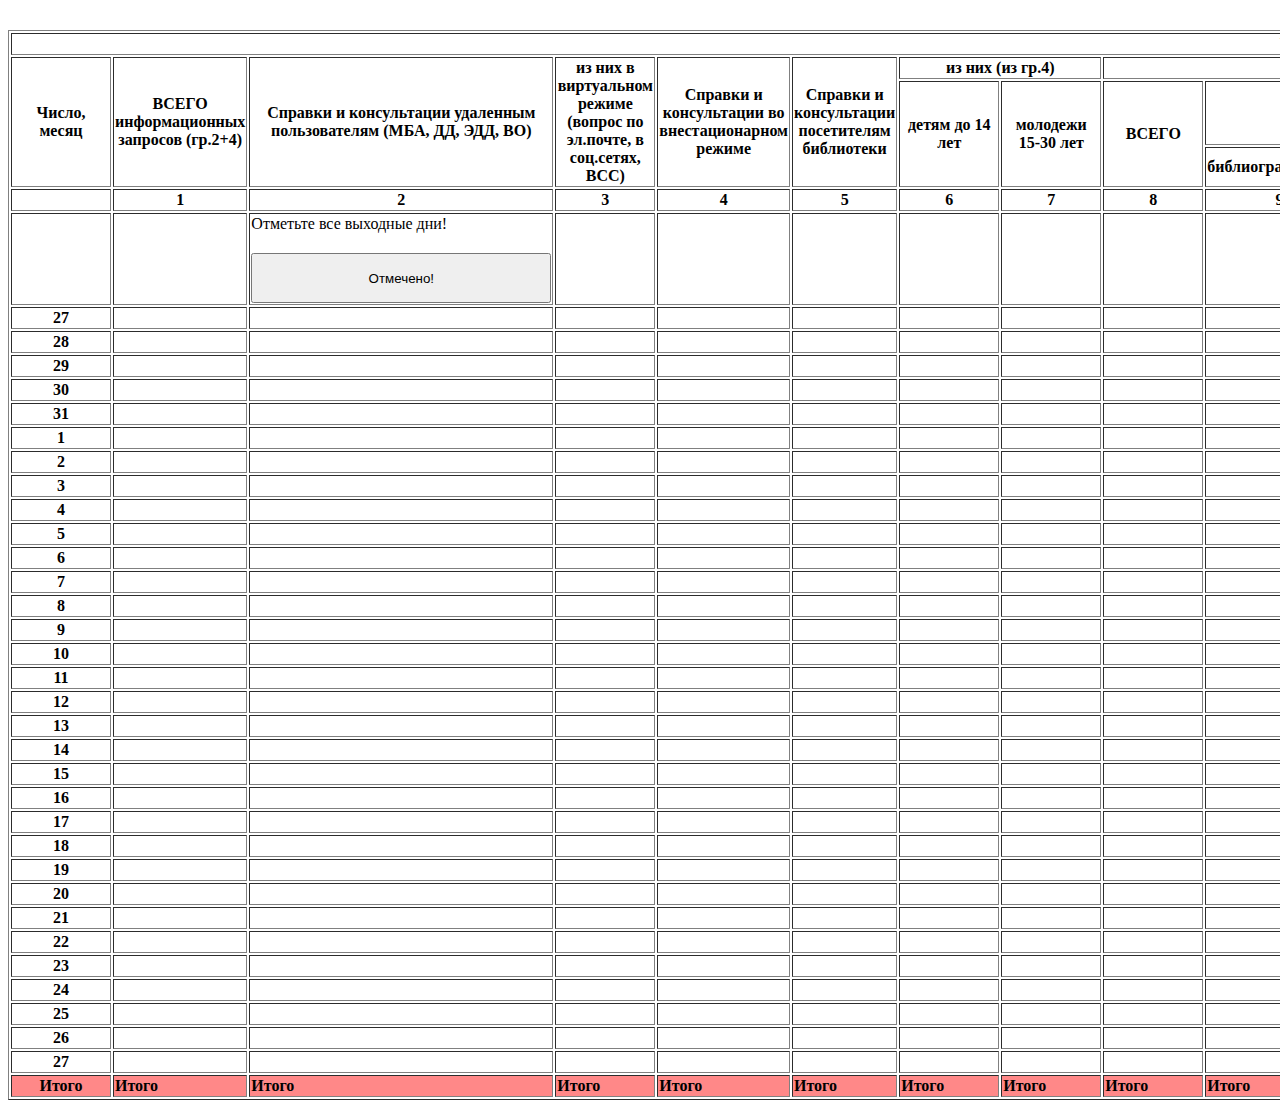
<file: index.html>
<!DOCTYPE html>
<html lang="en">
<head>
    <meta charset="UTF-8">
    <meta name="viewport" content="width=device-width, initial-scale=1.0">
    <link rel="stylesheet" href="style.css">
    <title>Document</title>
</head>
<body>

    <table border=1 width=100%>
        <thead class="main-title">
            <tr>
                <th colspan="22">Учет справочной работы</th>
            </tr>
        </thead>
        <tbody>

            <tr>
                <th rowspan="3">Число, месяц</th>
                <th rowspan="3">ВСЕГО информационных запросов (гр.2+4)</th>
                <th rowspan="3">Справки и консультации удаленным пользователям (МБА, ДД, ЭДД, ВО)</th>
                <th rowspan="3">из них в виртуальном режиме (вопрос по эл.почте, в соц.сетях, ВСС)</th>
                <th rowspan="3">Справки и консультации во внестационарном режиме</th>
                <th rowspan="3">Справки и консультации посетителям библиотеки</th>
                <th colspan="2">из них (из гр.4)</th>
                <th colspan="5">КОНСУЛЬТАЦИИ (из гр.1)</th>
                <th colspan="5">СПРАВКИ (из гр.1)</th>
                <th rowspan="3">переадресование</th>
                <th colspan="3">Из них (из гр.1)</th>
            </tr>  
            <tr>
                <th rowspan="2">детям до 14 лет</th>
                <th rowspan="2">молодежи 15-30 лет</th>
                <th rowspan="2">ВСЕГО</th>
                <th colspan="4">из них</th>
                <th rowspan="2">ВСЕГО</th>
                <th colspan="4">из них</th>
                <th rowspan="2">По краеведению</th>
                <th rowspan="2">По экологии</th>
                <th rowspan="2">По ЗОЖ и профилактике привычек</th>
            </tr>
            <tr>
                <th>библиографическая</th>
                <th>ориентирующая</th>
                <th>вспомогательно-техническая</th>
                <th>факультативная</th>
                <th>тематические</th>
                <th>адресные</th>
                <th>фактографические</th>
                <th>уточняющие</th>
            </tr>
            <tr>
                <th></th>
                <th>1</th>
                <th>2</th>
                <th>3</th>
                <th>4</th>
                <th>5</th>
                <th>6</th>
                <th>7</th>
                <th>8</th>
                <th>9</th>
                <th>10</th>
                <th>11</th>
                <th>12</th>
                <th>13</th>
                <th>14</th>
                <th>15</th>
                <th>16</th>
                <th>17</th>
                <th>18</th>
                <th>19</th>
                <th>20</th>
                <th>21</th>
            </tr>
            <tr>
                <td></td>
                <td>
                    <input type="text" placeholder="Введите от какого числа можно" class="input_for_min_and_max min_references">
                    <input type="text" placeholder="Введите до какого числа можно" class="input_for_min_and_max max_references">
                    <button class="generation_references">Сгенерировать</button>
                </td>
                <td><span class="alert">Отметьте все выходные дни!</span>
                    <button class="complete">Отмечено!</button>
                </td>
                <td></td>
                <td></td>
                <td></td>
                <td></td>
                <td></td>
                <td></td>
                <td></td>
                <td></td>
                <td></td>
                <td></td>
                <td></td>
                <td></td>
                <td></td>
                <td></td>
                <td></td>
                <td></td>
                <td></td>
                <td></td>
                <td></td>
            </tr>
            <tr>
                <th class="month_number">27</th>
                <td class="summ_all_reference"></td>
                <td></td>
                <td></td>
                <td></td>
                <td class="references_for_users"></td>
                <td class="references_for_childrens"></td>
                <td class="big_children"></td>
                <td class="all_consultations"></td>
                <td class="bibliography"></td>
                <td class="orientation"></td>
                <td class="help-tech"></td>
                <td class="faculty"></td>
                <td class="all_references"></td>
                <td class="themes"></td>
                <td class="address"></td>
                <td class="facts"></td>
                <td class="clarification"></td>
                <td></td>
                <td class="local"></td>
                <td class="ecology"></td>
                <td class="health"></td>
            </tr>
            <tr>
                <th class="month_number">28</th>
                <td class="summ_all_reference"></td>
                <td></td>
                <td></td>
                <td></td>
                <td class="references_for_users"></td>
                <td class="references_for_childrens"></td>
                <td class="big_children"></td>
                <td class="all_consultations"></td>
                <td class="bibliography"></td>
                <td class="orientation"></td>
                <td class="help-tech"></td>
                <td class="faculty"></td>
                <td class="all_references"></td>
                <td class="themes"></td>
                <td class="address"></td>
                <td class="facts"></td>
                <td class="clarification"></td>
                <td></td>
                <td class="local"></td>
                <td class="ecology"></td>
                <td class="health"></td>
            </tr>
            <tr>
                <th class="month_number">29</th>
                <td class="summ_all_reference"></td>
                <td></td>
                <td></td>
                <td></td>
                <td class="references_for_users"></td>
                <td class="references_for_childrens"></td>
                <td class="big_children"></td>
                <td class="all_consultations"></td>
                <td class="bibliography"></td>
                <td class="orientation"></td>
                <td class="help-tech"></td>
                <td class="faculty"></td>
                <td class="all_references"></td>
                <td class="themes"></td>
                <td class="address"></td>
                <td class="facts"></td>
                <td class="clarification"></td>
                <td></td>
                <td class="local"></td>
                <td class="ecology"></td>
                <td class="health"></td>
            </tr>
            <tr>
                <th class="month_number">30</th>
                <td class="summ_all_reference"></td>
                <td></td>
                <td></td>
                <td></td>
                <td class="references_for_users"></td>
                <td class="references_for_childrens"></td>
                <td class="big_children"></td>
                <td class="all_consultations"></td>
                <td class="bibliography"></td>
                <td class="orientation"></td>
                <td class="help-tech"></td>
                <td class="faculty"></td>
                <td class="all_references"></td>
                <td class="themes"></td>
                <td class="address"></td>
                <td class="facts"></td>
                <td class="clarification"></td>
                <td></td>
                <td class="local"></td>
                <td class="ecology"></td>
                <td class="health"></td>
            </tr>
            <tr>
                <th class="month_number">31</th>
                <td class="summ_all_reference"></td>
                <td></td>
                <td></td>
                <td></td>
                <td class="references_for_users"></td>
                <td class="references_for_childrens"></td>
                <td class="big_children"></td>
                <td class="all_consultations"></td>
                <td class="bibliography"></td>
                <td class="orientation"></td>
                <td class="help-tech"></td>
                <td class="faculty"></td>
                <td class="all_references"></td>
                <td class="themes"></td>
                <td class="address"></td>
                <td class="facts"></td>
                <td class="clarification"></td>
                <td></td>
                <td class="local"></td>
                <td class="ecology"></td>
                <td class="health"></td>
            </tr>
            <tr>
                <th class="month_number">1</th>
                <td class="summ_all_reference"></td>
                <td></td>
                <td></td>
                <td></td>
                <td class="references_for_users"></td>
                <td class="references_for_childrens"></td>
                <td class="big_children"></td>
                <td class="all_consultations"></td>
                <td class="bibliography"></td>
                <td class="orientation"></td>
                <td class="help-tech"></td>
                <td class="faculty"></td>
                <td class="all_references"></td>
                <td class="themes"></td>
                <td class="address"></td>
                <td class="facts"></td>
                <td class="clarification"></td>
                <td></td>
                <td class="local"></td>
                <td class="ecology"></td>
                <td class="health"></td>
            </tr>
            <tr>
                <th class="month_number">2</th>
                <td class="summ_all_reference"></td>
                <td></td>
                <td></td>
                <td></td>
                <td class="references_for_users"></td>
                <td class="references_for_childrens"></td>
                <td class="big_children"></td>
                <td class="all_consultations"></td>
                <td class="bibliography"></td>
                <td class="orientation"></td>
                <td class="help-tech"></td>
                <td class="faculty"></td>
                <td class="all_references"></td>
                <td class="themes"></td>
                <td class="address"></td>
                <td class="facts"></td>
                <td class="clarification"></td>
                <td></td>
                <td class="local"></td>
                <td class="ecology"></td>
                <td class="health"></td>
            </tr>
            <tr>
                <th class="month_number">3</th>
                <td class="summ_all_reference"></td>
                <td></td>
                <td></td>
                <td></td>
                <td class="references_for_users"></td>
                <td class="references_for_childrens"></td>
                <td class="big_children"></td>
                <td class="all_consultations"></td>
                <td class="bibliography"></td>
                <td class="orientation"></td>
                <td class="help-tech"></td>
                <td class="faculty"></td>
                <td class="all_references"></td>
                <td class="themes"></td>
                <td class="address"></td>
                <td class="facts"></td>
                <td class="clarification"></td>
                <td></td>
                <td class="local"></td>
                <td class="ecology"></td>
                <td class="health"></td>
            </tr>
            <tr>
                <th class="month_number">4</th>
                <td class="summ_all_reference"></td>
                <td></td>
                <td></td>
                <td></td>
                <td class="references_for_users"></td>
                <td class="references_for_childrens"></td>
                <td class="big_children"></td>
                <td class="all_consultations"></td>
                <td class="bibliography"></td>
                <td class="orientation"></td>
                <td class="help-tech"></td>
                <td class="faculty"></td>
                <td class="all_references"></td>
                <td class="themes"></td>
                <td class="address"></td>
                <td class="facts"></td>
                <td class="clarification"></td>
                <td></td>
                <td class="local"></td>
                <td class="ecology"></td>
                <td class="health"></td>
            </tr>
            <tr>
                <th class="month_number">5</th>
                <td class="summ_all_reference"></td>
                <td></td>
                <td></td>
                <td></td>
                <td class="references_for_users"></td>
                <td class="references_for_childrens"></td>
                <td class="big_children"></td>
                <td class="all_consultations"></td>
                <td class="bibliography"></td>
                <td class="orientation"></td>
                <td class="help-tech"></td>
                <td class="faculty"></td>
                <td class="all_references"></td>
                <td class="themes"></td>
                <td class="address"></td>
                <td class="facts"></td>
                <td class="clarification"></td>
                <td></td>
                <td class="local"></td>
                <td class="ecology"></td>
                <td class="health"></td>
            </tr>
            <tr>
                <th class="month_number">6</th>
                <td class="summ_all_reference"></td>
                <td></td>
                <td></td>
                <td></td>
                <td class="references_for_users"></td>
                <td class="references_for_childrens"></td>
                <td class="big_children"></td>
                <td class="all_consultations"></td>
                <td class="bibliography"></td>
                <td class="orientation"></td>
                <td class="help-tech"></td>
                <td class="faculty"></td>
                <td class="all_references"></td>
                <td class="themes"></td>
                <td class="address"></td>
                <td class="facts"></td>
                <td class="clarification"></td>
                <td></td>
                <td class="local"></td>
                <td class="ecology"></td>
                <td class="health"></td>
            </tr>
            <tr>
                <th class="month_number">7</th>
                <td class="summ_all_reference"></td>
                <td></td>
                <td></td>
                <td></td>
                <td class="references_for_users"></td>
                <td class="references_for_childrens"></td>
                <td class="big_children"></td>
                <td class="all_consultations"></td>
                <td class="bibliography"></td>
                <td class="orientation"></td>
                <td class="help-tech"></td>
                <td class="faculty"></td>
                <td class="all_references"></td>
                <td class="themes"></td>
                <td class="address"></td>
                <td class="facts"></td>
                <td class="clarification"></td>
                <td></td>
                <td class="local"></td>
                <td class="ecology"></td>
                <td class="health"></td>
            </tr>
            <tr>
                <th class="month_number">8</th>
                <td class="summ_all_reference"></td>
                <td></td>
                <td></td>
                <td></td>
                <td class="references_for_users"></td>
                <td class="references_for_childrens"></td>
                <td class="big_children"></td>
                <td class="all_consultations"></td>
                <td class="bibliography"></td>
                <td class="orientation"></td>
                <td class="help-tech"></td>
                <td class="faculty"></td>
                <td class="all_references"></td>
                <td class="themes"></td>
                <td class="address"></td>
                <td class="facts"></td>
                <td class="clarification"></td>
                <td></td>
                <td class="local"></td>
                <td class="ecology"></td>
                <td class="health"></td>
            </tr>
            <tr>
                <th class="month_number">9</th>
                <td class="summ_all_reference"></td>
                <td></td>
                <td></td>
                <td></td>
                <td class="references_for_users"></td>
                <td class="references_for_childrens"></td>
                <td class="big_children"></td>
                <td class="all_consultations"></td>
                <td class="bibliography"></td>
                <td class="orientation"></td>
                <td class="help-tech"></td>
                <td class="faculty"></td>
                <td class="all_references"></td>
                <td class="themes"></td>
                <td class="address"></td>
                <td class="facts"></td>
                <td class="clarification"></td>
                <td></td>
                <td class="local"></td>
                <td class="ecology"></td>
                <td class="health"></td>
            </tr>
            <tr>
                <th class="month_number">10</th>
                <td class="summ_all_reference"></td>
                <td></td>
                <td></td>
                <td></td>
                <td class="references_for_users"></td>
                <td class="references_for_childrens"></td>
                <td class="big_children"></td>
                <td class="all_consultations"></td>
                <td class="bibliography"></td>
                <td class="orientation"></td>
                <td class="help-tech"></td>
                <td class="faculty"></td>
                <td class="all_references"></td>
                <td class="themes"></td>
                <td class="address"></td>
                <td class="facts"></td>
                <td class="clarification"></td>
                <td></td>
                <td class="local"></td>
                <td class="ecology"></td>
                <td class="health"></td>
            </tr>
            <tr>
                <th class="month_number">11</th>
                <td class="summ_all_reference"></td>
                <td></td>
                <td></td>
                <td></td>
                <td class="references_for_users"></td>
                <td class="references_for_childrens"></td>
                <td class="big_children"></td>
                <td class="all_consultations"></td>
                <td class="bibliography"></td>
                <td class="orientation"></td>
                <td class="help-tech"></td>
                <td class="faculty"></td>
                <td class="all_references"></td>
                <td class="themes"></td>
                <td class="address"></td>
                <td class="facts"></td>
                <td class="clarification"></td>
                <td></td>
                <td class="local"></td>
                <td class="ecology"></td>
                <td class="health"></td>
            </tr>
            <tr>
                <th class="month_number">12</th>
                <td class="summ_all_reference"></td>
                <td></td>
                <td></td>
                <td></td>
                <td class="references_for_users"></td>
                <td class="references_for_childrens"></td>
                <td class="big_children"></td>
                <td class="all_consultations"></td>
                <td class="bibliography"></td>
                <td class="orientation"></td>
                <td class="help-tech"></td>
                <td class="faculty"></td>
                <td class="all_references"></td>
                <td class="themes"></td>
                <td class="address"></td>
                <td class="facts"></td>
                <td class="clarification"></td>
                <td></td>
                <td class="local"></td>
                <td class="ecology"></td>
                <td class="health"></td>
            </tr>
            <tr>
                <th class="month_number">13</th>
                <td class="summ_all_reference"></td>
                <td></td>
                <td></td>
                <td></td>
                <td class="references_for_users"></td>
                <td class="references_for_childrens"></td>
                <td class="big_children"></td>
                <td class="all_consultations"></td>
                <td class="bibliography"></td>
                <td class="orientation"></td>
                <td class="help-tech"></td>
                <td class="faculty"></td>
                <td class="all_references"></td>
                <td class="themes"></td>
                <td class="address"></td>
                <td class="facts"></td>
                <td class="clarification"></td>
                <td></td>
                <td class="local"></td>
                <td class="ecology"></td>
                <td class="health"></td>
            </tr>
            <tr>
                <th class="month_number">14</th>
                <td class="summ_all_reference"></td>
                <td></td>
                <td></td>
                <td></td>
                <td class="references_for_users"></td>
                <td class="references_for_childrens"></td>
                <td class="big_children"></td>
                <td class="all_consultations"></td>
                <td class="bibliography"></td>
                <td class="orientation"></td>
                <td class="help-tech"></td>
                <td class="faculty"></td>
                <td class="all_references"></td>
                <td class="themes"></td>
                <td class="address"></td>
                <td class="facts"></td>
                <td class="clarification"></td>
                <td></td>
                <td class="local"></td>
                <td class="ecology"></td>
                <td class="health"></td>
            </tr>
            <tr>
                <th class="month_number">15</th>
                <td class="summ_all_reference"></td>
                <td></td>
                <td></td>
                <td></td>
                <td class="references_for_users"></td>
                <td class="references_for_childrens"></td>
                <td class="big_children"></td>
                <td class="all_consultations"></td>
                <td class="bibliography"></td>
                <td class="orientation"></td>
                <td class="help-tech"></td>
                <td class="faculty"></td>
                <td class="all_references"></td>
                <td class="themes"></td>
                <td class="address"></td>
                <td class="facts"></td>
                <td class="clarification"></td>
                <td></td>
                <td class="local"></td>
                <td class="ecology"></td>
                <td class="health"></td>
            </tr>
            <tr>
                <th class="month_number">16</th>
                <td class="summ_all_reference"></td>
                <td></td>
                <td></td>
                <td></td>
                <td class="references_for_users"></td>
                <td class="references_for_childrens"></td>
                <td class="big_children"></td>
                <td class="all_consultations"></td>
                <td class="bibliography"></td>
                <td class="orientation"></td>
                <td class="help-tech"></td>
                <td class="faculty"></td>
                <td class="all_references"></td>
                <td class="themes"></td>
                <td class="address"></td>
                <td class="facts"></td>
                <td class="clarification"></td>
                <td></td>
                <td class="local"></td>
                <td class="ecology"></td>
                <td class="health"></td>
            </tr>
            <tr>
                <th class="month_number">17</th>
                <td class="summ_all_reference"></td>
                <td></td>
                <td></td>
                <td></td>
                <td class="references_for_users"></td>
                <td class="references_for_childrens"></td>
                <td class="big_children"></td>
                <td class="all_consultations"></td>
                <td class="bibliography"></td>
                <td class="orientation"></td>
                <td class="help-tech"></td>
                <td class="faculty"></td>
                <td class="all_references"></td>
                <td class="themes"></td>
                <td class="address"></td>
                <td class="facts"></td>
                <td class="clarification"></td>
                <td></td>
                <td class="local"></td>
                <td class="ecology"></td>
                <td class="health"></td>
            </tr>
            <tr>
                <th class="month_number">18</th>
                <td class="summ_all_reference"></td>
                <td></td>
                <td></td>
                <td></td>
                <td class="references_for_users"></td>
                <td class="references_for_childrens"></td>
                <td class="big_children"></td>
                <td class="all_consultations"></td>
                <td class="bibliography"></td>
                <td class="orientation"></td>
                <td class="help-tech"></td>
                <td class="faculty"></td>
                <td class="all_references"></td>
                <td class="themes"></td>
                <td class="address"></td>
                <td class="facts"></td>
                <td class="clarification"></td>
                <td></td>
                <td class="local"></td>
                <td class="ecology"></td>
                <td class="health"></td>
            </tr>
            <tr>
                <th class="month_number">19</th>
                <td class="summ_all_reference"></td>
                <td></td>
                <td></td>
                <td></td>
                <td class="references_for_users"></td>
                <td class="references_for_childrens"></td>
                <td class="big_children"></td>
                <td class="all_consultations"></td>
                <td class="bibliography"></td>
                <td class="orientation"></td>
                <td class="help-tech"></td>
                <td class="faculty"></td>
                <td class="all_references"></td>
                <td class="themes"></td>
                <td class="address"></td>
                <td class="facts"></td>
                <td class="clarification"></td>
                <td></td>
                <td class="local"></td>
                <td class="ecology"></td>
                <td class="health"></td>
            </tr>
            <tr>
                <th class="month_number">20</th>
                <td class="summ_all_reference"></td>
                <td></td>
                <td></td>
                <td></td>
                <td class="references_for_users"></td>
                <td class="references_for_childrens"></td>
                <td class="big_children"></td>
                <td class="all_consultations"></td>
                <td class="bibliography"></td>
                <td class="orientation"></td>
                <td class="help-tech"></td>
                <td class="faculty"></td>
                <td class="all_references"></td>
                <td class="themes"></td>
                <td class="address"></td>
                <td class="facts"></td>
                <td class="clarification"></td>
                <td></td>
                <td class="local"></td>
                <td class="ecology"></td>
                <td class="health"></td>
            </tr>
            <tr>
                <th class="month_number">21</th>
                <td class="summ_all_reference"></td>
                <td></td>
                <td></td>
                <td></td>
                <td class="references_for_users"></td>
                <td class="references_for_childrens"></td>
                <td class="big_children"></td>
                <td class="all_consultations"></td>
                <td class="bibliography"></td>
                <td class="orientation"></td>
                <td class="help-tech"></td>
                <td class="faculty"></td>
                <td class="all_references"></td>
                <td class="themes"></td>
                <td class="address"></td>
                <td class="facts"></td>
                <td class="clarification"></td>
                <td></td>
                <td class="local"></td>
                <td class="ecology"></td>
                <td class="health"></td>
            </tr>
            <tr>
                <th class="month_number">22</th>
                <td class="summ_all_reference"></td>
                <td></td>
                <td></td>
                <td></td>
                <td class="references_for_users"></td>
                <td class="references_for_childrens"></td>
                <td class="big_children"></td>
                <td class="all_consultations"></td>
                <td class="bibliography"></td>
                <td class="orientation"></td>
                <td class="help-tech"></td>
                <td class="faculty"></td>
                <td class="all_references"></td>
                <td class="themes"></td>
                <td class="address"></td>
                <td class="facts"></td>
                <td class="clarification"></td>
                <td></td>
                <td class="local"></td>
                <td class="ecology"></td>
                <td class="health"></td>
            </tr>
            <tr>
                <th class="month_number">23</th>
                <td class="summ_all_reference"></td>
                <td></td>
                <td></td>
                <td></td>
                <td class="references_for_users"></td>
                <td class="references_for_childrens"></td>
                <td class="big_children"></td>
                <td class="all_consultations"></td>
                <td class="bibliography"></td>
                <td class="orientation"></td>
                <td class="help-tech"></td>
                <td class="faculty"></td>
                <td class="all_references"></td>
                <td class="themes"></td>
                <td class="address"></td>
                <td class="facts"></td>
                <td class="clarification"></td>
                <td></td>
                <td class="local"></td>
                <td class="ecology"></td>
                <td class="health"></td>
            </tr>
            <tr>
                <th class="month_number">24</th>
                <td class="summ_all_reference"></td>
                <td></td>
                <td></td>
                <td></td>
                <td class="references_for_users"></td>
                <td class="references_for_childrens"></td>
                <td class="big_children"></td>
                <td class="all_consultations"></td>
                <td class="bibliography"></td>
                <td class="orientation"></td>
                <td class="help-tech"></td>
                <td class="faculty"></td>
                <td class="all_references"></td>
                <td class="themes"></td>
                <td class="address"></td>
                <td class="facts"></td>
                <td class="clarification"></td>
                <td></td>
                <td class="local"></td>
                <td class="ecology"></td>
                <td class="health"></td>
            </tr>
            <tr>
                <th class="month_number">25</th>
                <td class="summ_all_reference"></td>
                <td></td>
                <td></td>
                <td></td>
                <td class="references_for_users"></td>
                <td class="references_for_childrens"></td>
                <td class="big_children"></td>
                <td class="all_consultations"></td>
                <td class="bibliography"></td>
                <td class="orientation"></td>
                <td class="help-tech"></td>
                <td class="faculty"></td>
                <td class="all_references"></td>
                <td class="themes"></td>
                <td class="address"></td>
                <td class="facts"></td>
                <td class="clarification"></td>
                <td></td>
                <td class="local"></td>
                <td class="ecology"></td>
                <td class="health"></td>
            </tr>
            <tr>
                <th class="month_number">26</th>
                <td class="summ_all_reference"></td>
                <td></td>
                <td></td>
                <td></td>
                <td class="references_for_users"></td>
                <td class="references_for_childrens"></td>
                <td class="big_children"></td>
                <td class="all_consultations"></td>
                <td class="bibliography"></td>
                <td class="orientation"></td>
                <td class="help-tech"></td>
                <td class="faculty"></td>
                <td class="all_references"></td>
                <td class="themes"></td>
                <td class="address"></td>
                <td class="facts"></td>
                <td class="clarification"></td>
                <td></td>
                <td class="local"></td>
                <td class="ecology"></td>
                <td class="health"></td>
            </tr>
            <tr>
                <th class="month_number">27</th>
                <td class="summ_all_reference"></td>
                <td></td>
                <td></td>
                <td></td>
                <td class="references_for_users"></td>
                <td class="references_for_childrens"></td>
                <td class="big_children"></td>
                <td class="all_consultations"></td>
                <td class="bibliography"></td>
                <td class="orientation"></td>
                <td class="help-tech"></td>
                <td class="faculty"></td>
                <td class="all_references"></td>
                <td class="themes"></td>
                <td class="address"></td>
                <td class="facts"></td>
                <td class="clarification"></td>
                <td></td>
                <td class="local"></td>
                <td class="ecology"></td>
                <td class="health"></td>
            </tr>
            <tr class="last-row">
                <th>Итого</th>
                <td class="summ-of-all">Итого</td>
                <td>Итого</td>
                <td>Итого</td>
                <td>Итого</td>
                <td class="summ-of-all-for-users">Итого</td>
                <td class="summ-of-children">Итого</td>
                <td class="summ-of-big_children">Итого</td>
                <td class="summ-of-consultations">Итого</td>
                <td class="summ-of-bibliography">Итого</td>
                <td class="summ-of-orientations">Итого</td>
                <td class="summ-of-help-tech">Итого</td>
                <td class="summ-of-faculty">Итого</td>
                <td class="summ-of-references">Итого</td>
                <td class="summ-of-themes">Итого</td>
                <td class="summ-of-address">Итого</td>
                <td class="summ-of-facts">Итого</td>
                <td class="summ-of-clarifications">Итого</td>
                <td>Итого</td>
                <td class="summ-of-local">Итого</td>
                <td class="summ-of-ecology">Итого</td>
                <td class="summ-of-health">Итого</td>
            </tr>
            
        </tbody>
    </table>

    <script src="script.js"></script>
</body>
</html>
</file>
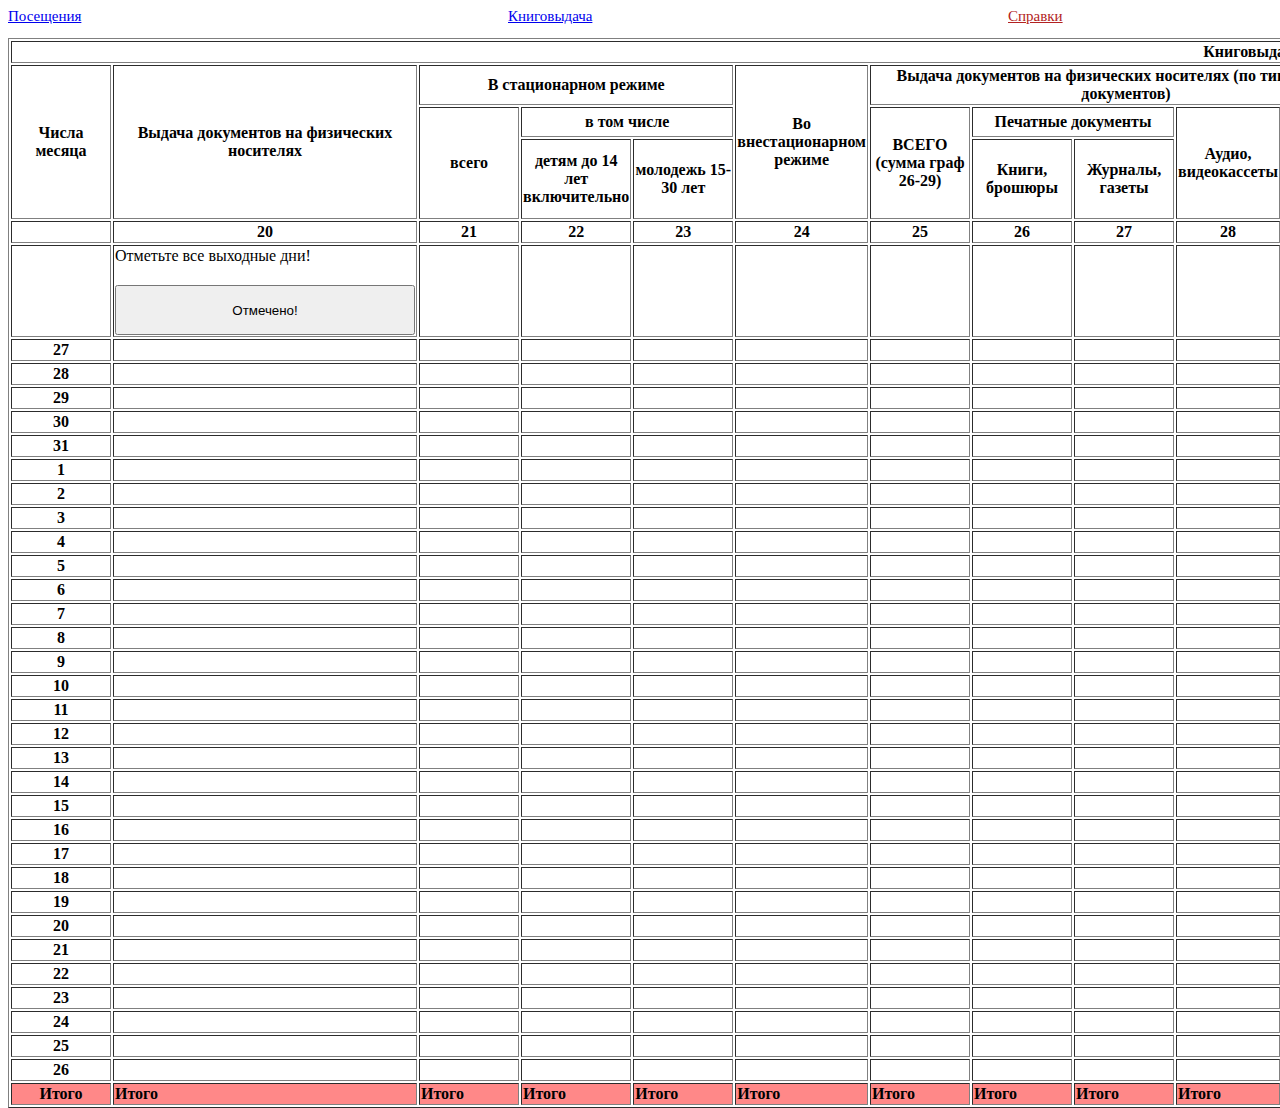
<file: src/bookGets.html>
<!DOCTYPE html>
<html lang="en">
<head>
    <meta charset="UTF-8">
    <meta name="viewport" content="width=device-width, initial-scale=1.0">
    <link rel="stylesheet" href="../style.css">
    <title>Книговыдача</title>
</head>
<body>

    <div class="menu_bar">
        <div class="menu_bar_element"><a href="../src/visits.html" class="visits">Посещения</a></div>
        <div class="menu_bar_element"><a href="../src/bookGets.html" class="book_circulation">Книговыдача</a></div>
        <div class="menu_bar_element"><a href="../src/references.html" class="references_menu active">Справки</a></div>
    </div>

    <table border=1 width=100%>
        <thead class="main-title">
            <tr>
                <th colspan="21">Книговыдача</th>
            </tr>
        </thead>
        <tbody>
            <tr>
                <th rowspan="3">Числа месяца</th>
                <th rowspan="3">Выдача документов на физических носителях</th>
                <th colspan="3">В стационарном режиме</th>
                <th rowspan="3">Во внестационарном режиме</th>
                <th colspan="5">Выдача документов на физических носителях (по типам-видам документов)</th>
                <th colspan="7">Выдано документов по отраслям (из общей выдачи гр.20)</th>
                <th rowspan="3">Выдано детской литературы</th>
                <th rowspan="3">Выдано справочных и библиографических изданий</th>
                <th rowspan="3">Выдано документов по краеведению</th>
            </tr>
            <tr>
                <th rowspan="2">всего</th>
                <th colspan="2">в том числе</th>
                <th rowspan="2">ВСЕГО (сумма граф 26-29)</th>
                <th colspan="2">Печатные документы</th>
                <th rowspan="2">Аудио, видеокассеты</th>
                <th rowspan="2">Оптические диски</th>
                <th rowspan="2">Социально-экономические и политические науки</th>
                <th rowspan="2">Естественные науки, медицина</th>
                <th rowspan="2">Техника, сельское хозяйство</th>
                <th rowspan="2">Искусство. Физическая культура. Спорт</th>
                <th rowspan="2">Филология. Языкознание</th>
                <th rowspan="2">Художественная литература</th>
                <th rowspan="2">Литература для дошкольного и младшего школьного возраста</th>
            </tr>
            <tr>
                <th>детям до 14 лет включительно</th>
                <th>молодежь 15-30 лет</th>
                <th>Книги, брошюры</th>
                <th>Журналы, газеты</th>
            </tr>
            <tr>
                <th></th>
                <th>20</th>
                <th>21</th>
                <th>22</th>
                <th>23</th>
                <th>24</th>
                <th>25</th>
                <th>26</th>
                <th>27</th>
                <th>28</th>
                <th>29</th>
                <th>30</th>
                <th>31</th>
                <th>32</th>
                <th>33</th>
                <th>34</th>
                <th>35</th>
                <th>36</th>
                <th>37</th>
                <th>38</th>
                <th>39</th>
            </tr>
            <tr>
                <td></td>
                <td>
                    <input type="text" placeholder="Введите от какого числа можно" class="input_for_min_and_max min_books">
                    <input type="text" placeholder="Введите до какого числа можно" class="input_for_min_and_max max_books">
                    <button class="generation_references">Сгенерировать</button>

                    <span class="alert">Отметьте все выходные дни!</span>
                    <button class="complete">Отмечено!</button>
                </td>
                <td></td>
                <td></td>
                <td></td>
                <td></td>
                <td></td>
                <td></td>
                <td></td>
                <td></td>
                <td></td>
                <td></td>
                <td></td>
                <td></td>
                <td></td>
                <td></td>
                <td></td>
                <td></td>
                <td></td>
                <td></td>
            </tr>
            <tr>
                <th class="month_number">27</th>
                <td class="fisical_documents"></td>
                <td class="all_station_documents"></td>
                <td class="childrens_before_14"></td>
                <td class="childrens_more_15"></td>
                <td></td>
                <td class="all_documents_types_and_view"></td>
                <td class="books"></td>
                <td class="magazines"></td>
                <td></td>
                <td></td>
                <td class="socials_and_economics"></td>
                <td class="medicine"></td>
                <td class="technic"></td>
                <td class="art_and_fhysical_education"></td>
                <td class="languages"></td>
                <td class="artistic-literature"></td>
                <td class="for_small_children"></td>
                <td class="childrens_literature"></td>
                <td class="bibliography"></td>
                <td class="local"></td>
            </tr>
            <tr>
                <th class="month_number">28</th>
                <td class="fisical_documents"></td>
                <td class="all_station_documents"></td>
                <td class="childrens_before_14"></td>
                <td class="childrens_more_15"></td>
                <td></td>
                <td class="all_documents_types_and_view"></td>
                <td class="books"></td>
                <td class="magazines"></td>
                <td></td>
                <td></td>
                <td class="socials_and_economics"></td>
                <td class="medicine"></td>
                <td class="technic"></td>
                <td class="art_and_fhysical_education"></td>
                <td class="languages"></td>
                <td class="artistic-literature"></td>
                <td class="for_small_children"></td>
                <td class="childrens_literature"></td>
                <td class="bibliography"></td>
                <td class="local"></td>
            </tr>
            <tr>
                <th class="month_number">29</th>
                <td class="fisical_documents"></td>
                <td class="all_station_documents"></td>
                <td class="childrens_before_14"></td>
                <td class="childrens_more_15"></td>
                <td></td>
                <td class="all_documents_types_and_view"></td>
                <td class="books"></td>
                <td class="magazines"></td>
                <td></td>
                <td></td>
                <td class="socials_and_economics"></td>
                <td class="medicine"></td>
                <td class="technic"></td>
                <td class="art_and_fhysical_education"></td>
                <td class="languages"></td>
                <td class="artistic-literature"></td>
                <td class="for_small_children"></td>
                <td class="childrens_literature"></td>
                <td class="bibliography"></td>
                <td class="local"></td>
            </tr>
            <tr>
                <th class="month_number">30</th>
                <td class="fisical_documents"></td>
                <td class="all_station_documents"></td>
                <td class="childrens_before_14"></td>
                <td class="childrens_more_15"></td>
                <td></td>
                <td class="all_documents_types_and_view"></td>
                <td class="books"></td>
                <td class="magazines"></td>
                <td></td>
                <td></td>
                <td class="socials_and_economics"></td>
                <td class="medicine"></td>
                <td class="technic"></td>
                <td class="art_and_fhysical_education"></td>
                <td class="languages"></td>
                <td class="artistic-literature"></td>
                <td class="for_small_children"></td>
                <td class="childrens_literature"></td>
                <td class="bibliography"></td>
                <td class="local"></td>
            </tr>
            <tr>
                <th class="month_number">31</th>
                <td class="fisical_documents"></td>
                <td class="all_station_documents"></td>
                <td class="childrens_before_14"></td>
                <td class="childrens_more_15"></td>
                <td></td>
                <td class="all_documents_types_and_view"></td>
                <td class="books"></td>
                <td class="magazines"></td>
                <td></td>
                <td></td>
                <td class="socials_and_economics"></td>
                <td class="medicine"></td>
                <td class="technic"></td>
                <td class="art_and_fhysical_education"></td>
                <td class="languages"></td>
                <td class="artistic-literature"></td>
                <td class="for_small_children"></td>
                <td class="childrens_literature"></td>
                <td class="bibliography"></td>
                <td class="local"></td>
            </tr>
            <tr>
                <th class="month_number">1</th>
                <td class="fisical_documents"></td>
                <td class="all_station_documents"></td>
                <td class="childrens_before_14"></td>
                <td class="childrens_more_15"></td>
                <td></td>
                <td class="all_documents_types_and_view"></td>
                <td class="books"></td>
                <td class="magazines"></td>
                <td></td>
                <td></td>
                <td class="socials_and_economics"></td>
                <td class="medicine"></td>
                <td class="technic"></td>
                <td class="art_and_fhysical_education"></td>
                <td class="languages"></td>
                <td class="artistic-literature"></td>
                <td class="for_small_children"></td>
                <td class="childrens_literature"></td>
                <td class="bibliography"></td>
                <td class="local"></td>
            </tr>
            <tr>
                <th class="month_number">2</th>
                <td class="fisical_documents"></td>
                <td class="all_station_documents"></td>
                <td class="childrens_before_14"></td>
                <td class="childrens_more_15"></td>
                <td></td>
                <td class="all_documents_types_and_view"></td>
                <td class="books"></td>
                <td class="magazines"></td>
                <td></td>
                <td></td>
                <td class="socials_and_economics"></td>
                <td class="medicine"></td>
                <td class="technic"></td>
                <td class="art_and_fhysical_education"></td>
                <td class="languages"></td>
                <td class="artistic-literature"></td>
                <td class="for_small_children"></td>
                <td class="childrens_literature"></td>
                <td class="bibliography"></td>
                <td class="local"></td>
            </tr>
            <tr>
                <th class="month_number">3</th>
                <td class="fisical_documents"></td>
                <td class="all_station_documents"></td>
                <td class="childrens_before_14"></td>
                <td class="childrens_more_15"></td>
                <td></td>
                <td class="all_documents_types_and_view"></td>
                <td class="books"></td>
                <td class="magazines"></td>
                <td></td>
                <td></td>
                <td class="socials_and_economics"></td>
                <td class="medicine"></td>
                <td class="technic"></td>
                <td class="art_and_fhysical_education"></td>
                <td class="languages"></td>
                <td class="artistic-literature"></td>
                <td class="for_small_children"></td>
                <td class="childrens_literature"></td>
                <td class="bibliography"></td>
                <td class="local"></td>
            </tr>
            <tr>
                <th class="month_number">4</th>
                <td class="fisical_documents"></td>
                <td class="all_station_documents"></td>
                <td class="childrens_before_14"></td>
                <td class="childrens_more_15"></td>
                <td></td>
                <td class="all_documents_types_and_view"></td>
                <td class="books"></td>
                <td class="magazines"></td>
                <td></td>
                <td></td>
                <td class="socials_and_economics"></td>
                <td class="medicine"></td>
                <td class="technic"></td>
                <td class="art_and_fhysical_education"></td>
                <td class="languages"></td>
                <td class="artistic-literature"></td>
                <td class="for_small_children"></td>
                <td class="childrens_literature"></td>
                <td class="bibliography"></td>
                <td class="local"></td>
            </tr>
            <tr>
                <th class="month_number">5</th>
                <td class="fisical_documents"></td>
                <td class="all_station_documents"></td>
                <td class="childrens_before_14"></td>
                <td class="childrens_more_15"></td>
                <td></td>
                <td class="all_documents_types_and_view"></td>
                <td class="books"></td>
                <td class="magazines"></td>
                <td></td>
                <td></td>
                <td class="socials_and_economics"></td>
                <td class="medicine"></td>
                <td class="technic"></td>
                <td class="art_and_fhysical_education"></td>
                <td class="languages"></td>
                <td class="artistic-literature"></td>
                <td class="for_small_children"></td>
                <td class="childrens_literature"></td>
                <td class="bibliography"></td>
                <td class="local"></td>
            </tr>
            <tr>
                <th class="month_number">6</th>
                <td class="fisical_documents"></td>
                <td class="all_station_documents"></td>
                <td class="childrens_before_14"></td>
                <td class="childrens_more_15"></td>
                <td></td>
                <td class="all_documents_types_and_view"></td>
                <td class="books"></td>
                <td class="magazines"></td>
                <td></td>
                <td></td>
                <td class="socials_and_economics"></td>
                <td class="medicine"></td>
                <td class="technic"></td>
                <td class="art_and_fhysical_education"></td>
                <td class="languages"></td>
                <td class="artistic-literature"></td>
                <td class="for_small_children"></td>
                <td class="childrens_literature"></td>
                <td class="bibliography"></td>
                <td class="local"></td>
            </tr>
            <tr>
                <th class="month_number">7</th>
                <td class="fisical_documents"></td>
                <td class="all_station_documents"></td>
                <td class="childrens_before_14"></td>
                <td class="childrens_more_15"></td>
                <td></td>
                <td class="all_documents_types_and_view"></td>
                <td class="books"></td>
                <td class="magazines"></td>
                <td></td>
                <td></td>
                <td class="socials_and_economics"></td>
                <td class="medicine"></td>
                <td class="technic"></td>
                <td class="art_and_fhysical_education"></td>
                <td class="languages"></td>
                <td class="artistic-literature"></td>
                <td class="for_small_children"></td>
                <td class="childrens_literature"></td>
                <td class="bibliography"></td>
                <td class="local"></td>
            </tr>
            <tr>
                <th class="month_number">8</th>
                <td class="fisical_documents"></td>
                <td class="all_station_documents"></td>
                <td class="childrens_before_14"></td>
                <td class="childrens_more_15"></td>
                <td></td>
                <td class="all_documents_types_and_view"></td>
                <td class="books"></td>
                <td class="magazines"></td>
                <td></td>
                <td></td>
                <td class="socials_and_economics"></td>
                <td class="medicine"></td>
                <td class="technic"></td>
                <td class="art_and_fhysical_education"></td>
                <td class="languages"></td>
                <td class="artistic-literature"></td>
                <td class="for_small_children"></td>
                <td class="childrens_literature"></td>
                <td class="bibliography"></td>
                <td class="local"></td>
            </tr>
            <tr>
                <th class="month_number">9</th>
                <td class="fisical_documents"></td>
                <td class="all_station_documents"></td>
                <td class="childrens_before_14"></td>
                <td class="childrens_more_15"></td>
                <td></td>
                <td class="all_documents_types_and_view"></td>
                <td class="books"></td>
                <td class="magazines"></td>
                <td></td>
                <td></td>
                <td class="socials_and_economics"></td>
                <td class="medicine"></td>
                <td class="technic"></td>
                <td class="art_and_fhysical_education"></td>
                <td class="languages"></td>
                <td class="artistic-literature"></td>
                <td class="for_small_children"></td>
                <td class="childrens_literature"></td>
                <td class="bibliography"></td>
                <td class="local"></td>
            </tr>
            <tr>
                <th class="month_number">10</th>
                <td class="fisical_documents"></td>
                <td class="all_station_documents"></td>
                <td class="childrens_before_14"></td>
                <td class="childrens_more_15"></td>
                <td></td>
                <td class="all_documents_types_and_view"></td>
                <td class="books"></td>
                <td class="magazines"></td>
                <td></td>
                <td></td>
                <td class="socials_and_economics"></td>
                <td class="medicine"></td>
                <td class="technic"></td>
                <td class="art_and_fhysical_education"></td>
                <td class="languages"></td>
                <td class="artistic-literature"></td>
                <td class="for_small_children"></td>
                <td class="childrens_literature"></td>
                <td class="bibliography"></td>
                <td class="local"></td>
            </tr>
            <tr>
                <th class="month_number">11</th>
                <td class="fisical_documents"></td>
                <td class="all_station_documents"></td>
                <td class="childrens_before_14"></td>
                <td class="childrens_more_15"></td>
                <td></td>
                <td class="all_documents_types_and_view"></td>
                <td class="books"></td>
                <td class="magazines"></td>
                <td></td>
                <td></td>
                <td class="socials_and_economics"></td>
                <td class="medicine"></td>
                <td class="technic"></td>
                <td class="art_and_fhysical_education"></td>
                <td class="languages"></td>
                <td class="artistic-literature"></td>
                <td class="for_small_children"></td>
                <td class="childrens_literature"></td>
                <td class="bibliography"></td>
                <td class="local"></td>
            </tr>
            <tr>
                <th class="month_number">12</th>
                <td class="fisical_documents"></td>
                <td class="all_station_documents"></td>
                <td class="childrens_before_14"></td>
                <td class="childrens_more_15"></td>
                <td></td>
                <td class="all_documents_types_and_view"></td>
                <td class="books"></td>
                <td class="magazines"></td>
                <td></td>
                <td></td>
                <td class="socials_and_economics"></td>
                <td class="medicine"></td>
                <td class="technic"></td>
                <td class="art_and_fhysical_education"></td>
                <td class="languages"></td>
                <td class="artistic-literature"></td>
                <td class="for_small_children"></td>
                <td class="childrens_literature"></td>
                <td class="bibliography"></td>
                <td class="local"></td>
            </tr>
            <tr>
                <th class="month_number">13</th>
                <td class="fisical_documents"></td>
                <td class="all_station_documents"></td>
                <td class="childrens_before_14"></td>
                <td class="childrens_more_15"></td>
                <td></td>
                <td class="all_documents_types_and_view"></td>
                <td class="books"></td>
                <td class="magazines"></td>
                <td></td>
                <td></td>
                <td class="socials_and_economics"></td>
                <td class="medicine"></td>
                <td class="technic"></td>
                <td class="art_and_fhysical_education"></td>
                <td class="languages"></td>
                <td class="artistic-literature"></td>
                <td class="for_small_children"></td>
                <td class="childrens_literature"></td>
                <td class="bibliography"></td>
                <td class="local"></td>
            </tr>
            <tr>
                <th class="month_number">14</th>
                <td class="fisical_documents"></td>
                <td class="all_station_documents"></td>
                <td class="childrens_before_14"></td>
                <td class="childrens_more_15"></td>
                <td></td>
                <td class="all_documents_types_and_view"></td>
                <td class="books"></td>
                <td class="magazines"></td>
                <td></td>
                <td></td>
                <td class="socials_and_economics"></td>
                <td class="medicine"></td>
                <td class="technic"></td>
                <td class="art_and_fhysical_education"></td>
                <td class="languages"></td>
                <td class="artistic-literature"></td>
                <td class="for_small_children"></td>
                <td class="childrens_literature"></td>
                <td class="bibliography"></td>
                <td class="local"></td>
            </tr>
            <tr>
                <th class="month_number">15</th>
                <td class="fisical_documents"></td>
                <td class="all_station_documents"></td>
                <td class="childrens_before_14"></td>
                <td class="childrens_more_15"></td>
                <td></td>
                <td class="all_documents_types_and_view"></td>
                <td class="books"></td>
                <td class="magazines"></td>
                <td></td>
                <td></td>
                <td class="socials_and_economics"></td>
                <td class="medicine"></td>
                <td class="technic"></td>
                <td class="art_and_fhysical_education"></td>
                <td class="languages"></td>
                <td class="artistic-literature"></td>
                <td class="for_small_children"></td>
                <td class="childrens_literature"></td>
                <td class="bibliography"></td>
                <td class="local"></td>
            </tr>
            <tr>
                <th class="month_number">16</th>
                <td class="fisical_documents"></td>
                <td class="all_station_documents"></td>
                <td class="childrens_before_14"></td>
                <td class="childrens_more_15"></td>
                <td></td>
                <td class="all_documents_types_and_view"></td>
                <td class="books"></td>
                <td class="magazines"></td>
                <td></td>
                <td></td>
                <td class="socials_and_economics"></td>
                <td class="medicine"></td>
                <td class="technic"></td>
                <td class="art_and_fhysical_education"></td>
                <td class="languages"></td>
                <td class="artistic-literature"></td>
                <td class="for_small_children"></td>
                <td class="childrens_literature"></td>
                <td class="bibliography"></td>
                <td class="local"></td>
            </tr>
            <tr>
                <th class="month_number">17</th>
                <td class="fisical_documents"></td>
                <td class="all_station_documents"></td>
                <td class="childrens_before_14"></td>
                <td class="childrens_more_15"></td>
                <td></td>
                <td class="all_documents_types_and_view"></td>
                <td class="books"></td>
                <td class="magazines"></td>
                <td></td>
                <td></td>
                <td class="socials_and_economics"></td>
                <td class="medicine"></td>
                <td class="technic"></td>
                <td class="art_and_fhysical_education"></td>
                <td class="languages"></td>
                <td class="artistic-literature"></td>
                <td class="for_small_children"></td>
                <td class="childrens_literature"></td>
                <td class="bibliography"></td>
                <td class="local"></td>
            </tr>
            <tr>
                <th class="month_number">18</th>
                <td class="fisical_documents"></td>
                <td class="all_station_documents"></td>
                <td class="childrens_before_14"></td>
                <td class="childrens_more_15"></td>
                <td></td>
                <td class="all_documents_types_and_view"></td>
                <td class="books"></td>
                <td class="magazines"></td>
                <td></td>
                <td></td>
                <td class="socials_and_economics"></td>
                <td class="medicine"></td>
                <td class="technic"></td>
                <td class="art_and_fhysical_education"></td>
                <td class="languages"></td>
                <td class="artistic-literature"></td>
                <td class="for_small_children"></td>
                <td class="childrens_literature"></td>
                <td class="bibliography"></td>
                <td class="local"></td>
            </tr>
            <tr>
                <th class="month_number">19</th>
                <td class="fisical_documents"></td>
                <td class="all_station_documents"></td>
                <td class="childrens_before_14"></td>
                <td class="childrens_more_15"></td>
                <td></td>
                <td class="all_documents_types_and_view"></td>
                <td class="books"></td>
                <td class="magazines"></td>
                <td></td>
                <td></td>
                <td class="socials_and_economics"></td>
                <td class="medicine"></td>
                <td class="technic"></td>
                <td class="art_and_fhysical_education"></td>
                <td class="languages"></td>
                <td class="artistic-literature"></td>
                <td class="for_small_children"></td>
                <td class="childrens_literature"></td>
                <td class="bibliography"></td>
                <td class="local"></td>
            </tr>
            <tr>
                <th class="month_number">20</th>
                <td class="fisical_documents"></td>
                <td class="all_station_documents"></td>
                <td class="childrens_before_14"></td>
                <td class="childrens_more_15"></td>
                <td></td>
                <td class="all_documents_types_and_view"></td>
                <td class="books"></td>
                <td class="magazines"></td>
                <td></td>
                <td></td>
                <td class="socials_and_economics"></td>
                <td class="medicine"></td>
                <td class="technic"></td>
                <td class="art_and_fhysical_education"></td>
                <td class="languages"></td>
                <td class="artistic-literature"></td>
                <td class="for_small_children"></td>
                <td class="childrens_literature"></td>
                <td class="bibliography"></td>
                <td class="local"></td>
            </tr>
            <tr>
                <th class="month_number">21</th>
                <td class="fisical_documents"></td>
                <td class="all_station_documents"></td>
                <td class="childrens_before_14"></td>
                <td class="childrens_more_15"></td>
                <td></td>
                <td class="all_documents_types_and_view"></td>
                <td class="books"></td>
                <td class="magazines"></td>
                <td></td>
                <td></td>
                <td class="socials_and_economics"></td>
                <td class="medicine"></td>
                <td class="technic"></td>
                <td class="art_and_fhysical_education"></td>
                <td class="languages"></td>
                <td class="artistic-literature"></td>
                <td class="for_small_children"></td>
                <td class="childrens_literature"></td>
                <td class="bibliography"></td>
                <td class="local"></td>
            </tr>
            <tr>
                <th class="month_number">22</th>
                <td class="fisical_documents"></td>
                <td class="all_station_documents"></td>
                <td class="childrens_before_14"></td>
                <td class="childrens_more_15"></td>
                <td></td>
                <td class="all_documents_types_and_view"></td>
                <td class="books"></td>
                <td class="magazines"></td>
                <td></td>
                <td></td>
                <td class="socials_and_economics"></td>
                <td class="medicine"></td>
                <td class="technic"></td>
                <td class="art_and_fhysical_education"></td>
                <td class="languages"></td>
                <td class="artistic-literature"></td>
                <td class="for_small_children"></td>
                <td class="childrens_literature"></td>
                <td class="bibliography"></td>
                <td class="local"></td>
            </tr>
            <tr>
                <th class="month_number">23</th>
                <td class="fisical_documents"></td>
                <td class="all_station_documents"></td>
                <td class="childrens_before_14"></td>
                <td class="childrens_more_15"></td>
                <td></td>
                <td class="all_documents_types_and_view"></td>
                <td class="books"></td>
                <td class="magazines"></td>
                <td></td>
                <td></td>
                <td class="socials_and_economics"></td>
                <td class="medicine"></td>
                <td class="technic"></td>
                <td class="art_and_fhysical_education"></td>
                <td class="languages"></td>
                <td class="artistic-literature"></td>
                <td class="for_small_children"></td>
                <td class="childrens_literature"></td>
                <td class="bibliography"></td>
                <td class="local"></td>
            </tr>
            <tr>
                <th class="month_number">24</th>
                <td class="fisical_documents"></td>
                <td class="all_station_documents"></td>
                <td class="childrens_before_14"></td>
                <td class="childrens_more_15"></td>
                <td></td>
                <td class="all_documents_types_and_view"></td>
                <td class="books"></td>
                <td class="magazines"></td>
                <td></td>
                <td></td>
                <td class="socials_and_economics"></td>
                <td class="medicine"></td>
                <td class="technic"></td>
                <td class="art_and_fhysical_education"></td>
                <td class="languages"></td>
                <td class="artistic-literature"></td>
                <td class="for_small_children"></td>
                <td class="childrens_literature"></td>
                <td class="bibliography"></td>
                <td class="local"></td>
            </tr>
            <tr>
                <th class="month_number">25</th>
                <td class="fisical_documents"></td>
                <td class="all_station_documents"></td>
                <td class="childrens_before_14"></td>
                <td class="childrens_more_15"></td>
                <td></td>
                <td class="all_documents_types_and_view"></td>
                <td class="books"></td>
                <td class="magazines"></td>
                <td></td>
                <td></td>
                <td class="socials_and_economics"></td>
                <td class="medicine"></td>
                <td class="technic"></td>
                <td class="art_and_fhysical_education"></td>
                <td class="languages"></td>
                <td class="artistic-literature"></td>
                <td class="for_small_children"></td>
                <td class="childrens_literature"></td>
                <td class="bibliography"></td>
                <td class="local"></td>
            </tr>
            <tr>
                <th class="month_number">26</th>
                <td class="fisical_documents"></td>
                <td class="all_station_documents"></td>
                <td class="childrens_before_14"></td>
                <td class="childrens_more_15"></td>
                <td></td>
                <td class="all_documents_types_and_view"></td>
                <td class="books"></td>
                <td class="magazines"></td>
                <td></td>
                <td></td>
                <td class="socials_and_economics"></td>
                <td class="medicine"></td>
                <td class="technic"></td>
                <td class="art_and_fhysical_education"></td>
                <td class="languages"></td>
                <td class="artistic-literature"></td>
                <td class="for_small_children"></td>
                <td class="childrens_literature"></td>
                <td class="bibliography"></td>
                <td class="local"></td>
            </tr>
            <tr class="last-row">
                <th>Итого</th>
                <td class="summ-of-all">Итого</td>
                <td class="summ-of-station-documents">Итого</td>
                <td class="summ-children-14">Итого</td>
                <td class="summ-children-15">Итого</td>
                <td>Итого</td>
                <td class="summ-of-all-type-and-kind">Итого</td>
                <td class="summ-books">Итого</td>
                <td class="summ-magazines">Итого</td>
                <td>Итого</td>
                <td>Итого</td>
                <td class="summ-socials">Итого</td>
                <td class="summ-medicines">Итого</td>
                <td class="summ-technicals">Итого</td>
                <td class="summ-arts">Итого</td>
                <td class="summ-languages">Итого</td>
                <td class="summ-artistic-literature">Итого</td>
                <td class="summ-small-childrens">Итого</td>
                <td class="summ-childrens-literature">Итого</td>
                <td class="summ-bibliography">Итого</td>
                <td class="summ-local">Итого</td>
            </tr>
        </tbody>

        <script src="../scripts/bookGetsScript.js"></script>
</body>
</html>
</file>
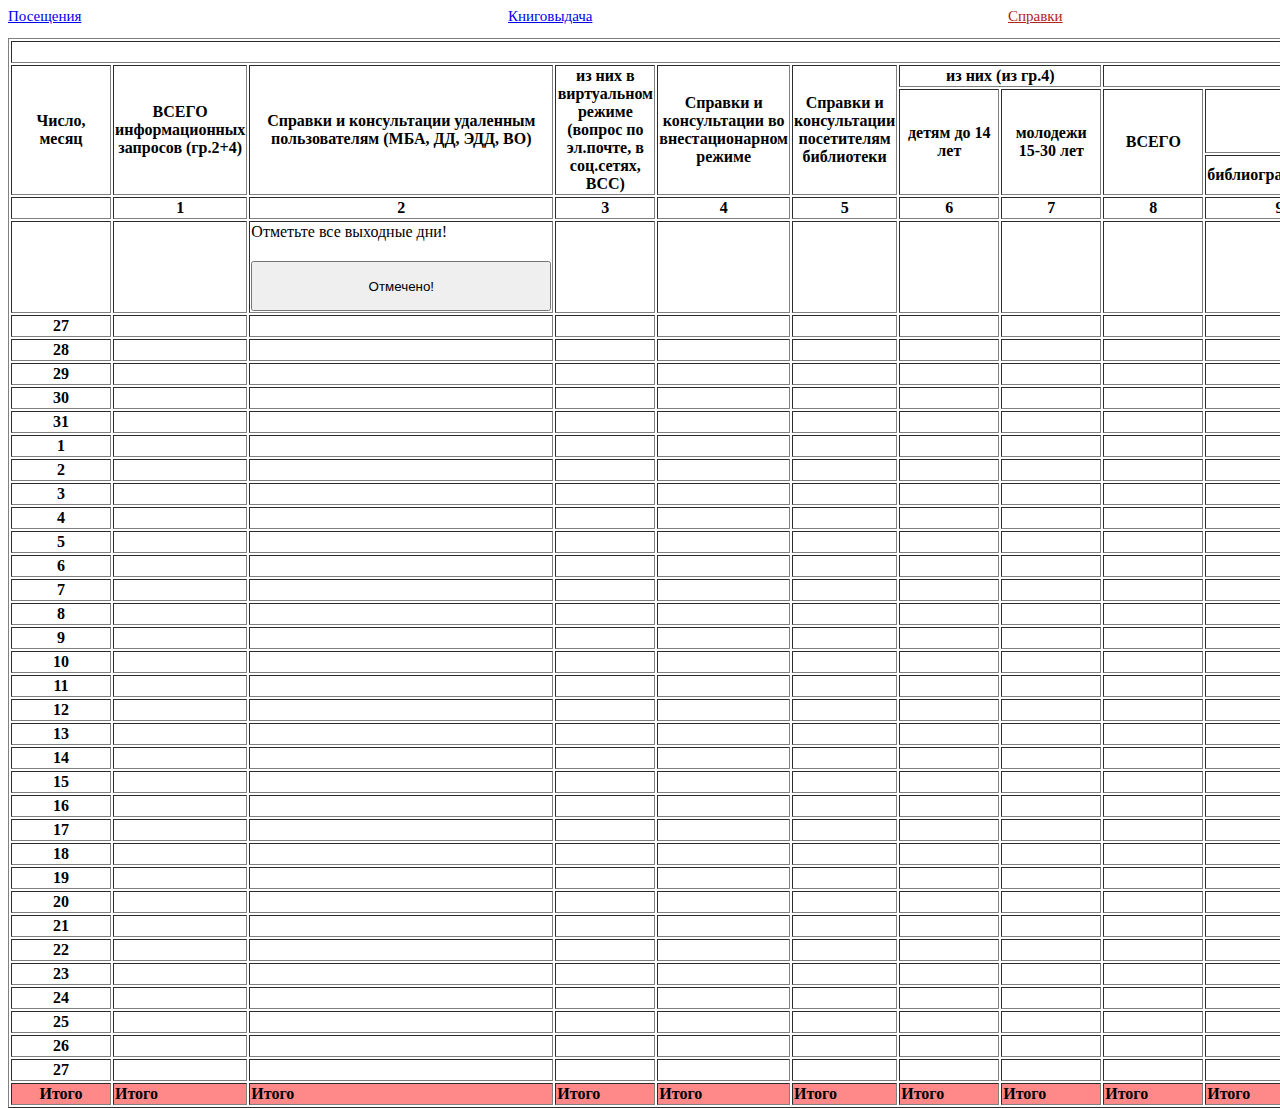
<file: src/references.html>
<!DOCTYPE html>
<html lang="en">
<head>
    <meta charset="UTF-8">
    <meta name="viewport" content="width=device-width, initial-scale=1.0">
    <link rel="stylesheet" href="../style.css">
    <title>Справки</title>
</head>
<body>

    <div class="menu_bar">
        <div class="menu_bar_element"><a href="../src/visits.html" class="visits">Посещения</a></div>
        <div class="menu_bar_element"><a href="../src/bookGets.html" class="book_circulation">Книговыдача</a></div>
        <div class="menu_bar_element"><a href="../src/references.html" class="references_menu active">Справки</a></div>
    </div>

    <table border=1 width=100%>
        <thead class="main-title">
            <tr>
                <th colspan="22">Учет справочной работы</th>
            </tr>
        </thead>
        <tbody>

            <tr>
                <th rowspan="3">Число, месяц</th>
                <th rowspan="3">ВСЕГО информационных запросов (гр.2+4)</th>
                <th rowspan="3">Справки и консультации удаленным пользователям (МБА, ДД, ЭДД, ВО)</th>
                <th rowspan="3">из них в виртуальном режиме (вопрос по эл.почте, в соц.сетях, ВСС)</th>
                <th rowspan="3">Справки и консультации во внестационарном режиме</th>
                <th rowspan="3">Справки и консультации посетителям библиотеки</th>
                <th colspan="2">из них (из гр.4)</th>
                <th colspan="5">КОНСУЛЬТАЦИИ (из гр.1)</th>
                <th colspan="5">СПРАВКИ (из гр.1)</th>
                <th rowspan="3">переадресование</th>
                <th colspan="3">Из них (из гр.1)</th>
            </tr>  
            <tr>
                <th rowspan="2">детям до 14 лет</th>
                <th rowspan="2">молодежи 15-30 лет</th>
                <th rowspan="2">ВСЕГО</th>
                <th colspan="4">из них</th>
                <th rowspan="2">ВСЕГО</th>
                <th colspan="4">из них</th>
                <th rowspan="2">По краеведению</th>
                <th rowspan="2">По экологии</th>
                <th rowspan="2">По ЗОЖ и профилактике привычек</th>
            </tr>
            <tr>
                <th>библиографическая</th>
                <th>ориентирующая</th>
                <th>вспомогательно-техническая</th>
                <th>факультативная</th>
                <th>тематические</th>
                <th>адресные</th>
                <th>фактографические</th>
                <th>уточняющие</th>
            </tr>
            <tr>
                <th></th>
                <th>1</th>
                <th>2</th>
                <th>3</th>
                <th>4</th>
                <th>5</th>
                <th>6</th>
                <th>7</th>
                <th>8</th>
                <th>9</th>
                <th>10</th>
                <th>11</th>
                <th>12</th>
                <th>13</th>
                <th>14</th>
                <th>15</th>
                <th>16</th>
                <th>17</th>
                <th>18</th>
                <th>19</th>
                <th>20</th>
                <th>21</th>
            </tr>
            <tr>
                <td></td>
                <td>
                    <input type="text" placeholder="Введите от какого числа можно" class="input_for_min_and_max min_references">
                    <input type="text" placeholder="Введите до какого числа можно" class="input_for_min_and_max max_references">
                    <button class="generation_references">Сгенерировать</button>
                </td>
                <td>
                    <span class="alert">Отметьте все выходные дни!</span>
                    <button class="complete">Отмечено!</button>
                </td>
                <td></td>
                <td></td>
                <td></td>
                <td></td>
                <td></td>
                <td></td>
                <td></td>
                <td></td>
                <td></td>
                <td></td>
                <td></td>
                <td></td>
                <td></td>
                <td></td>
                <td></td>
                <td></td>
                <td></td>
                <td></td>
                <td></td>
            </tr>
            <tr>
                <th class="month_number">27</th>
                <td class="summ_all_reference"></td>
                <td></td>
                <td></td>
                <td></td>
                <td class="references_for_users"></td>
                <td class="references_for_childrens"></td>
                <td class="big_children"></td>
                <td class="all_consultations"></td>
                <td class="bibliography"></td>
                <td class="orientation"></td>
                <td class="help-tech"></td>
                <td class="faculty"></td>
                <td class="all_references"></td>
                <td class="themes"></td>
                <td class="address"></td>
                <td class="facts"></td>
                <td class="clarification"></td>
                <td></td>
                <td class="local"></td>
                <td class="ecology"></td>
                <td class="health"></td>
            </tr>
            <tr>
                <th class="month_number">28</th>
                <td class="summ_all_reference"></td>
                <td></td>
                <td></td>
                <td></td>
                <td class="references_for_users"></td>
                <td class="references_for_childrens"></td>
                <td class="big_children"></td>
                <td class="all_consultations"></td>
                <td class="bibliography"></td>
                <td class="orientation"></td>
                <td class="help-tech"></td>
                <td class="faculty"></td>
                <td class="all_references"></td>
                <td class="themes"></td>
                <td class="address"></td>
                <td class="facts"></td>
                <td class="clarification"></td>
                <td></td>
                <td class="local"></td>
                <td class="ecology"></td>
                <td class="health"></td>
            </tr>
            <tr>
                <th class="month_number">29</th>
                <td class="summ_all_reference"></td>
                <td></td>
                <td></td>
                <td></td>
                <td class="references_for_users"></td>
                <td class="references_for_childrens"></td>
                <td class="big_children"></td>
                <td class="all_consultations"></td>
                <td class="bibliography"></td>
                <td class="orientation"></td>
                <td class="help-tech"></td>
                <td class="faculty"></td>
                <td class="all_references"></td>
                <td class="themes"></td>
                <td class="address"></td>
                <td class="facts"></td>
                <td class="clarification"></td>
                <td></td>
                <td class="local"></td>
                <td class="ecology"></td>
                <td class="health"></td>
            </tr>
            <tr>
                <th class="month_number">30</th>
                <td class="summ_all_reference"></td>
                <td></td>
                <td></td>
                <td></td>
                <td class="references_for_users"></td>
                <td class="references_for_childrens"></td>
                <td class="big_children"></td>
                <td class="all_consultations"></td>
                <td class="bibliography"></td>
                <td class="orientation"></td>
                <td class="help-tech"></td>
                <td class="faculty"></td>
                <td class="all_references"></td>
                <td class="themes"></td>
                <td class="address"></td>
                <td class="facts"></td>
                <td class="clarification"></td>
                <td></td>
                <td class="local"></td>
                <td class="ecology"></td>
                <td class="health"></td>
            </tr>
            <tr>
                <th class="month_number">31</th>
                <td class="summ_all_reference"></td>
                <td></td>
                <td></td>
                <td></td>
                <td class="references_for_users"></td>
                <td class="references_for_childrens"></td>
                <td class="big_children"></td>
                <td class="all_consultations"></td>
                <td class="bibliography"></td>
                <td class="orientation"></td>
                <td class="help-tech"></td>
                <td class="faculty"></td>
                <td class="all_references"></td>
                <td class="themes"></td>
                <td class="address"></td>
                <td class="facts"></td>
                <td class="clarification"></td>
                <td></td>
                <td class="local"></td>
                <td class="ecology"></td>
                <td class="health"></td>
            </tr>
            <tr>
                <th class="month_number">1</th>
                <td class="summ_all_reference"></td>
                <td></td>
                <td></td>
                <td></td>
                <td class="references_for_users"></td>
                <td class="references_for_childrens"></td>
                <td class="big_children"></td>
                <td class="all_consultations"></td>
                <td class="bibliography"></td>
                <td class="orientation"></td>
                <td class="help-tech"></td>
                <td class="faculty"></td>
                <td class="all_references"></td>
                <td class="themes"></td>
                <td class="address"></td>
                <td class="facts"></td>
                <td class="clarification"></td>
                <td></td>
                <td class="local"></td>
                <td class="ecology"></td>
                <td class="health"></td>
            </tr>
            <tr>
                <th class="month_number">2</th>
                <td class="summ_all_reference"></td>
                <td></td>
                <td></td>
                <td></td>
                <td class="references_for_users"></td>
                <td class="references_for_childrens"></td>
                <td class="big_children"></td>
                <td class="all_consultations"></td>
                <td class="bibliography"></td>
                <td class="orientation"></td>
                <td class="help-tech"></td>
                <td class="faculty"></td>
                <td class="all_references"></td>
                <td class="themes"></td>
                <td class="address"></td>
                <td class="facts"></td>
                <td class="clarification"></td>
                <td></td>
                <td class="local"></td>
                <td class="ecology"></td>
                <td class="health"></td>
            </tr>
            <tr>
                <th class="month_number">3</th>
                <td class="summ_all_reference"></td>
                <td></td>
                <td></td>
                <td></td>
                <td class="references_for_users"></td>
                <td class="references_for_childrens"></td>
                <td class="big_children"></td>
                <td class="all_consultations"></td>
                <td class="bibliography"></td>
                <td class="orientation"></td>
                <td class="help-tech"></td>
                <td class="faculty"></td>
                <td class="all_references"></td>
                <td class="themes"></td>
                <td class="address"></td>
                <td class="facts"></td>
                <td class="clarification"></td>
                <td></td>
                <td class="local"></td>
                <td class="ecology"></td>
                <td class="health"></td>
            </tr>
            <tr>
                <th class="month_number">4</th>
                <td class="summ_all_reference"></td>
                <td></td>
                <td></td>
                <td></td>
                <td class="references_for_users"></td>
                <td class="references_for_childrens"></td>
                <td class="big_children"></td>
                <td class="all_consultations"></td>
                <td class="bibliography"></td>
                <td class="orientation"></td>
                <td class="help-tech"></td>
                <td class="faculty"></td>
                <td class="all_references"></td>
                <td class="themes"></td>
                <td class="address"></td>
                <td class="facts"></td>
                <td class="clarification"></td>
                <td></td>
                <td class="local"></td>
                <td class="ecology"></td>
                <td class="health"></td>
            </tr>
            <tr>
                <th class="month_number">5</th>
                <td class="summ_all_reference"></td>
                <td></td>
                <td></td>
                <td></td>
                <td class="references_for_users"></td>
                <td class="references_for_childrens"></td>
                <td class="big_children"></td>
                <td class="all_consultations"></td>
                <td class="bibliography"></td>
                <td class="orientation"></td>
                <td class="help-tech"></td>
                <td class="faculty"></td>
                <td class="all_references"></td>
                <td class="themes"></td>
                <td class="address"></td>
                <td class="facts"></td>
                <td class="clarification"></td>
                <td></td>
                <td class="local"></td>
                <td class="ecology"></td>
                <td class="health"></td>
            </tr>
            <tr>
                <th class="month_number">6</th>
                <td class="summ_all_reference"></td>
                <td></td>
                <td></td>
                <td></td>
                <td class="references_for_users"></td>
                <td class="references_for_childrens"></td>
                <td class="big_children"></td>
                <td class="all_consultations"></td>
                <td class="bibliography"></td>
                <td class="orientation"></td>
                <td class="help-tech"></td>
                <td class="faculty"></td>
                <td class="all_references"></td>
                <td class="themes"></td>
                <td class="address"></td>
                <td class="facts"></td>
                <td class="clarification"></td>
                <td></td>
                <td class="local"></td>
                <td class="ecology"></td>
                <td class="health"></td>
            </tr>
            <tr>
                <th class="month_number">7</th>
                <td class="summ_all_reference"></td>
                <td></td>
                <td></td>
                <td></td>
                <td class="references_for_users"></td>
                <td class="references_for_childrens"></td>
                <td class="big_children"></td>
                <td class="all_consultations"></td>
                <td class="bibliography"></td>
                <td class="orientation"></td>
                <td class="help-tech"></td>
                <td class="faculty"></td>
                <td class="all_references"></td>
                <td class="themes"></td>
                <td class="address"></td>
                <td class="facts"></td>
                <td class="clarification"></td>
                <td></td>
                <td class="local"></td>
                <td class="ecology"></td>
                <td class="health"></td>
            </tr>
            <tr>
                <th class="month_number">8</th>
                <td class="summ_all_reference"></td>
                <td></td>
                <td></td>
                <td></td>
                <td class="references_for_users"></td>
                <td class="references_for_childrens"></td>
                <td class="big_children"></td>
                <td class="all_consultations"></td>
                <td class="bibliography"></td>
                <td class="orientation"></td>
                <td class="help-tech"></td>
                <td class="faculty"></td>
                <td class="all_references"></td>
                <td class="themes"></td>
                <td class="address"></td>
                <td class="facts"></td>
                <td class="clarification"></td>
                <td></td>
                <td class="local"></td>
                <td class="ecology"></td>
                <td class="health"></td>
            </tr>
            <tr>
                <th class="month_number">9</th>
                <td class="summ_all_reference"></td>
                <td></td>
                <td></td>
                <td></td>
                <td class="references_for_users"></td>
                <td class="references_for_childrens"></td>
                <td class="big_children"></td>
                <td class="all_consultations"></td>
                <td class="bibliography"></td>
                <td class="orientation"></td>
                <td class="help-tech"></td>
                <td class="faculty"></td>
                <td class="all_references"></td>
                <td class="themes"></td>
                <td class="address"></td>
                <td class="facts"></td>
                <td class="clarification"></td>
                <td></td>
                <td class="local"></td>
                <td class="ecology"></td>
                <td class="health"></td>
            </tr>
            <tr>
                <th class="month_number">10</th>
                <td class="summ_all_reference"></td>
                <td></td>
                <td></td>
                <td></td>
                <td class="references_for_users"></td>
                <td class="references_for_childrens"></td>
                <td class="big_children"></td>
                <td class="all_consultations"></td>
                <td class="bibliography"></td>
                <td class="orientation"></td>
                <td class="help-tech"></td>
                <td class="faculty"></td>
                <td class="all_references"></td>
                <td class="themes"></td>
                <td class="address"></td>
                <td class="facts"></td>
                <td class="clarification"></td>
                <td></td>
                <td class="local"></td>
                <td class="ecology"></td>
                <td class="health"></td>
            </tr>
            <tr>
                <th class="month_number">11</th>
                <td class="summ_all_reference"></td>
                <td></td>
                <td></td>
                <td></td>
                <td class="references_for_users"></td>
                <td class="references_for_childrens"></td>
                <td class="big_children"></td>
                <td class="all_consultations"></td>
                <td class="bibliography"></td>
                <td class="orientation"></td>
                <td class="help-tech"></td>
                <td class="faculty"></td>
                <td class="all_references"></td>
                <td class="themes"></td>
                <td class="address"></td>
                <td class="facts"></td>
                <td class="clarification"></td>
                <td></td>
                <td class="local"></td>
                <td class="ecology"></td>
                <td class="health"></td>
            </tr>
            <tr>
                <th class="month_number">12</th>
                <td class="summ_all_reference"></td>
                <td></td>
                <td></td>
                <td></td>
                <td class="references_for_users"></td>
                <td class="references_for_childrens"></td>
                <td class="big_children"></td>
                <td class="all_consultations"></td>
                <td class="bibliography"></td>
                <td class="orientation"></td>
                <td class="help-tech"></td>
                <td class="faculty"></td>
                <td class="all_references"></td>
                <td class="themes"></td>
                <td class="address"></td>
                <td class="facts"></td>
                <td class="clarification"></td>
                <td></td>
                <td class="local"></td>
                <td class="ecology"></td>
                <td class="health"></td>
            </tr>
            <tr>
                <th class="month_number">13</th>
                <td class="summ_all_reference"></td>
                <td></td>
                <td></td>
                <td></td>
                <td class="references_for_users"></td>
                <td class="references_for_childrens"></td>
                <td class="big_children"></td>
                <td class="all_consultations"></td>
                <td class="bibliography"></td>
                <td class="orientation"></td>
                <td class="help-tech"></td>
                <td class="faculty"></td>
                <td class="all_references"></td>
                <td class="themes"></td>
                <td class="address"></td>
                <td class="facts"></td>
                <td class="clarification"></td>
                <td></td>
                <td class="local"></td>
                <td class="ecology"></td>
                <td class="health"></td>
            </tr>
            <tr>
                <th class="month_number">14</th>
                <td class="summ_all_reference"></td>
                <td></td>
                <td></td>
                <td></td>
                <td class="references_for_users"></td>
                <td class="references_for_childrens"></td>
                <td class="big_children"></td>
                <td class="all_consultations"></td>
                <td class="bibliography"></td>
                <td class="orientation"></td>
                <td class="help-tech"></td>
                <td class="faculty"></td>
                <td class="all_references"></td>
                <td class="themes"></td>
                <td class="address"></td>
                <td class="facts"></td>
                <td class="clarification"></td>
                <td></td>
                <td class="local"></td>
                <td class="ecology"></td>
                <td class="health"></td>
            </tr>
            <tr>
                <th class="month_number">15</th>
                <td class="summ_all_reference"></td>
                <td></td>
                <td></td>
                <td></td>
                <td class="references_for_users"></td>
                <td class="references_for_childrens"></td>
                <td class="big_children"></td>
                <td class="all_consultations"></td>
                <td class="bibliography"></td>
                <td class="orientation"></td>
                <td class="help-tech"></td>
                <td class="faculty"></td>
                <td class="all_references"></td>
                <td class="themes"></td>
                <td class="address"></td>
                <td class="facts"></td>
                <td class="clarification"></td>
                <td></td>
                <td class="local"></td>
                <td class="ecology"></td>
                <td class="health"></td>
            </tr>
            <tr>
                <th class="month_number">16</th>
                <td class="summ_all_reference"></td>
                <td></td>
                <td></td>
                <td></td>
                <td class="references_for_users"></td>
                <td class="references_for_childrens"></td>
                <td class="big_children"></td>
                <td class="all_consultations"></td>
                <td class="bibliography"></td>
                <td class="orientation"></td>
                <td class="help-tech"></td>
                <td class="faculty"></td>
                <td class="all_references"></td>
                <td class="themes"></td>
                <td class="address"></td>
                <td class="facts"></td>
                <td class="clarification"></td>
                <td></td>
                <td class="local"></td>
                <td class="ecology"></td>
                <td class="health"></td>
            </tr>
            <tr>
                <th class="month_number">17</th>
                <td class="summ_all_reference"></td>
                <td></td>
                <td></td>
                <td></td>
                <td class="references_for_users"></td>
                <td class="references_for_childrens"></td>
                <td class="big_children"></td>
                <td class="all_consultations"></td>
                <td class="bibliography"></td>
                <td class="orientation"></td>
                <td class="help-tech"></td>
                <td class="faculty"></td>
                <td class="all_references"></td>
                <td class="themes"></td>
                <td class="address"></td>
                <td class="facts"></td>
                <td class="clarification"></td>
                <td></td>
                <td class="local"></td>
                <td class="ecology"></td>
                <td class="health"></td>
            </tr>
            <tr>
                <th class="month_number">18</th>
                <td class="summ_all_reference"></td>
                <td></td>
                <td></td>
                <td></td>
                <td class="references_for_users"></td>
                <td class="references_for_childrens"></td>
                <td class="big_children"></td>
                <td class="all_consultations"></td>
                <td class="bibliography"></td>
                <td class="orientation"></td>
                <td class="help-tech"></td>
                <td class="faculty"></td>
                <td class="all_references"></td>
                <td class="themes"></td>
                <td class="address"></td>
                <td class="facts"></td>
                <td class="clarification"></td>
                <td></td>
                <td class="local"></td>
                <td class="ecology"></td>
                <td class="health"></td>
            </tr>
            <tr>
                <th class="month_number">19</th>
                <td class="summ_all_reference"></td>
                <td></td>
                <td></td>
                <td></td>
                <td class="references_for_users"></td>
                <td class="references_for_childrens"></td>
                <td class="big_children"></td>
                <td class="all_consultations"></td>
                <td class="bibliography"></td>
                <td class="orientation"></td>
                <td class="help-tech"></td>
                <td class="faculty"></td>
                <td class="all_references"></td>
                <td class="themes"></td>
                <td class="address"></td>
                <td class="facts"></td>
                <td class="clarification"></td>
                <td></td>
                <td class="local"></td>
                <td class="ecology"></td>
                <td class="health"></td>
            </tr>
            <tr>
                <th class="month_number">20</th>
                <td class="summ_all_reference"></td>
                <td></td>
                <td></td>
                <td></td>
                <td class="references_for_users"></td>
                <td class="references_for_childrens"></td>
                <td class="big_children"></td>
                <td class="all_consultations"></td>
                <td class="bibliography"></td>
                <td class="orientation"></td>
                <td class="help-tech"></td>
                <td class="faculty"></td>
                <td class="all_references"></td>
                <td class="themes"></td>
                <td class="address"></td>
                <td class="facts"></td>
                <td class="clarification"></td>
                <td></td>
                <td class="local"></td>
                <td class="ecology"></td>
                <td class="health"></td>
            </tr>
            <tr>
                <th class="month_number">21</th>
                <td class="summ_all_reference"></td>
                <td></td>
                <td></td>
                <td></td>
                <td class="references_for_users"></td>
                <td class="references_for_childrens"></td>
                <td class="big_children"></td>
                <td class="all_consultations"></td>
                <td class="bibliography"></td>
                <td class="orientation"></td>
                <td class="help-tech"></td>
                <td class="faculty"></td>
                <td class="all_references"></td>
                <td class="themes"></td>
                <td class="address"></td>
                <td class="facts"></td>
                <td class="clarification"></td>
                <td></td>
                <td class="local"></td>
                <td class="ecology"></td>
                <td class="health"></td>
            </tr>
            <tr>
                <th class="month_number">22</th>
                <td class="summ_all_reference"></td>
                <td></td>
                <td></td>
                <td></td>
                <td class="references_for_users"></td>
                <td class="references_for_childrens"></td>
                <td class="big_children"></td>
                <td class="all_consultations"></td>
                <td class="bibliography"></td>
                <td class="orientation"></td>
                <td class="help-tech"></td>
                <td class="faculty"></td>
                <td class="all_references"></td>
                <td class="themes"></td>
                <td class="address"></td>
                <td class="facts"></td>
                <td class="clarification"></td>
                <td></td>
                <td class="local"></td>
                <td class="ecology"></td>
                <td class="health"></td>
            </tr>
            <tr>
                <th class="month_number">23</th>
                <td class="summ_all_reference"></td>
                <td></td>
                <td></td>
                <td></td>
                <td class="references_for_users"></td>
                <td class="references_for_childrens"></td>
                <td class="big_children"></td>
                <td class="all_consultations"></td>
                <td class="bibliography"></td>
                <td class="orientation"></td>
                <td class="help-tech"></td>
                <td class="faculty"></td>
                <td class="all_references"></td>
                <td class="themes"></td>
                <td class="address"></td>
                <td class="facts"></td>
                <td class="clarification"></td>
                <td></td>
                <td class="local"></td>
                <td class="ecology"></td>
                <td class="health"></td>
            </tr>
            <tr>
                <th class="month_number">24</th>
                <td class="summ_all_reference"></td>
                <td></td>
                <td></td>
                <td></td>
                <td class="references_for_users"></td>
                <td class="references_for_childrens"></td>
                <td class="big_children"></td>
                <td class="all_consultations"></td>
                <td class="bibliography"></td>
                <td class="orientation"></td>
                <td class="help-tech"></td>
                <td class="faculty"></td>
                <td class="all_references"></td>
                <td class="themes"></td>
                <td class="address"></td>
                <td class="facts"></td>
                <td class="clarification"></td>
                <td></td>
                <td class="local"></td>
                <td class="ecology"></td>
                <td class="health"></td>
            </tr>
            <tr>
                <th class="month_number">25</th>
                <td class="summ_all_reference"></td>
                <td></td>
                <td></td>
                <td></td>
                <td class="references_for_users"></td>
                <td class="references_for_childrens"></td>
                <td class="big_children"></td>
                <td class="all_consultations"></td>
                <td class="bibliography"></td>
                <td class="orientation"></td>
                <td class="help-tech"></td>
                <td class="faculty"></td>
                <td class="all_references"></td>
                <td class="themes"></td>
                <td class="address"></td>
                <td class="facts"></td>
                <td class="clarification"></td>
                <td></td>
                <td class="local"></td>
                <td class="ecology"></td>
                <td class="health"></td>
            </tr>
            <tr>
                <th class="month_number">26</th>
                <td class="summ_all_reference"></td>
                <td></td>
                <td></td>
                <td></td>
                <td class="references_for_users"></td>
                <td class="references_for_childrens"></td>
                <td class="big_children"></td>
                <td class="all_consultations"></td>
                <td class="bibliography"></td>
                <td class="orientation"></td>
                <td class="help-tech"></td>
                <td class="faculty"></td>
                <td class="all_references"></td>
                <td class="themes"></td>
                <td class="address"></td>
                <td class="facts"></td>
                <td class="clarification"></td>
                <td></td>
                <td class="local"></td>
                <td class="ecology"></td>
                <td class="health"></td>
            </tr>
            <tr>
                <th class="month_number">27</th>
                <td class="summ_all_reference"></td>
                <td></td>
                <td></td>
                <td></td>
                <td class="references_for_users"></td>
                <td class="references_for_childrens"></td>
                <td class="big_children"></td>
                <td class="all_consultations"></td>
                <td class="bibliography"></td>
                <td class="orientation"></td>
                <td class="help-tech"></td>
                <td class="faculty"></td>
                <td class="all_references"></td>
                <td class="themes"></td>
                <td class="address"></td>
                <td class="facts"></td>
                <td class="clarification"></td>
                <td></td>
                <td class="local"></td>
                <td class="ecology"></td>
                <td class="health"></td>
            </tr>
            <tr class="last-row">
                <th>Итого</th>
                <td class="summ-of-all">Итого</td>
                <td>Итого</td>
                <td>Итого</td>
                <td>Итого</td>
                <td class="summ-of-all-for-users">Итого</td>
                <td class="summ-of-children">Итого</td>
                <td class="summ-of-big_children">Итого</td>
                <td class="summ-of-consultations">Итого</td>
                <td class="summ-of-bibliography">Итого</td>
                <td class="summ-of-orientations">Итого</td>
                <td class="summ-of-help-tech">Итого</td>
                <td class="summ-of-faculty">Итого</td>
                <td class="summ-of-references">Итого</td>
                <td class="summ-of-themes">Итого</td>
                <td class="summ-of-address">Итого</td>
                <td class="summ-of-facts">Итого</td>
                <td class="summ-of-clarifications">Итого</td>
                <td>Итого</td>
                <td class="summ-of-local">Итого</td>
                <td class="summ-of-ecology">Итого</td>
                <td class="summ-of-health">Итого</td>
            </tr>
            
        </tbody>
    </table>

    <script src="../scripts/referencesScript.js"></script>
</body>
</html>
</file>
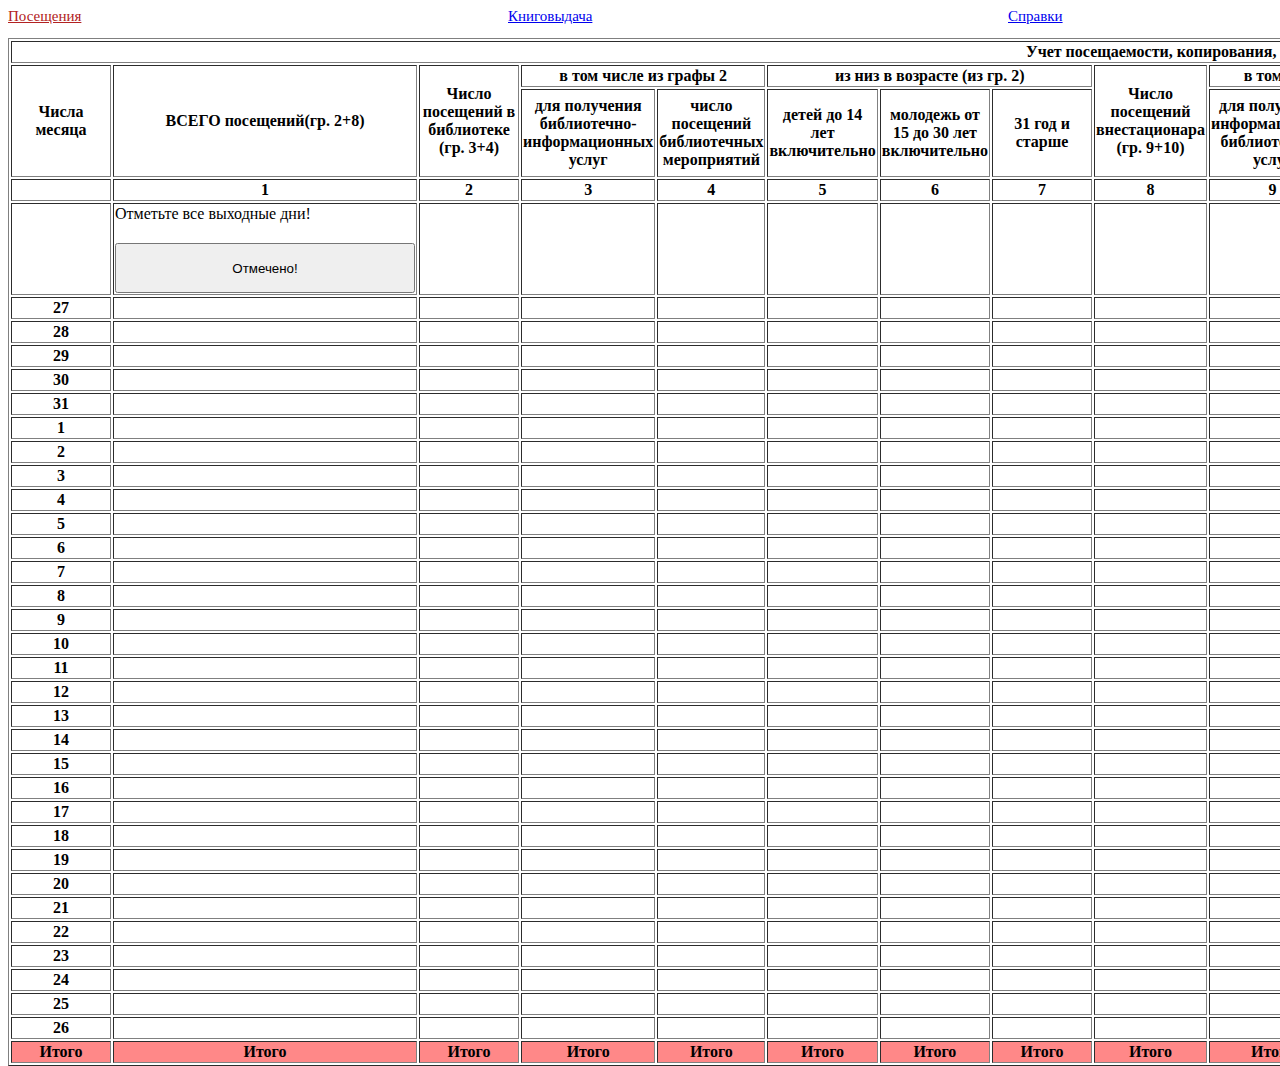
<file: src/visits.html>
<!DOCTYPE html>
<html lang="en">
<head>
    <meta charset="UTF-8">
    <meta name="viewport" content="width=device-width, initial-scale=1.0">
    <link rel="stylesheet" href="../style.css">
    <title>Посещения</title>
</head>
<body>
    
    <div class="menu_bar">
        <div class="menu_bar_element"><a href="../src/visits.html" class="visits active">Посещения</a></div>
        <div class="menu_bar_element"><a href="../src/bookGets.html" class="book_circulation">Книговыдача</a></div>
        <div class="menu_bar_element"><a href="../src/references.html" class="references">Справки</a></div>
    </div>

    <table border=1 width=100%>
        <thead class="main-title">
            <tr>
                <th colspan="21">Учет посещаемости, копирования, выдачи документов</th>
            </tr>
        </thead>
        <tbody>
            <tr>
                <th rowspan="3">Числа месяца</th>
                <th rowspan="3">ВСЕГО посещений(гр. 2+8)</th>
                <th rowspan="3">Число посещений в библиотеке (гр. 3+4)</th>
                <th rowspan="1" colspan="2">в том числе из графы 2</th>
                <th rowspan="1" colspan="3">из низ в возрасте (из гр. 2)</th>
                <th rowspan="3">Число посещений внестационара (гр. 9+10)</th>
                <th rowspan="1" colspan="2">в том числе из графы 8</th>
                <th rowspan="3">Число обращений к библиотеке удаленных пользователей ед.</th>
                <th rowspan="3">Посещений особых пользователей (из гр.1)</th>
                <th rowspan="3">Выдано ВСЕГО (гр.14+17+18)</th>
                <th rowspan="1" colspan="3">В стационарном режиме</th>
                <th rowspan="3">Во внестационарном режиме</th>
                <th rowspan="3">В удаленном режиме</th>
                <th rowspan="3">Выдано особым пользователям (из гр.13)</th>
            </tr>
            <tr>
                <th rowspan="2">для получения библиотечно-информационных услуг</th>
                <th rowspan="2">число посещений библиотечных мероприятий</th>
                <th rowspan="2">детей до 14 лет включительно</th>
                <th rowspan="2">молодежь от 15 до 30 лет включительно</th>
                <th rowspan="2">31 год и старше</th>
                <th rowspan="2">для получения информационно-библиотечных услуг</th>
                <th rowspan="2">число посещений библиотечных мероприятий</th>
                <th rowspan="2">всего</th>
                <th rowspan="1" colspan="2">в том числе</th>
            </tr>
            <tr>
                <th rowspan="1">детям до 14 лет включительно</th>
                <th rowspan="1">молодежь 15-30 лет</th>
            </tr>
            <tr>
                <th></th>
                <th>1</th>
                <th>2</th>
                <th>3</th>
                <th>4</th>
                <th>5</th>
                <th>6</th>
                <th>7</th>
                <th>8</th>
                <th>9</th>
                <th>10</th>
                <th>11</th>
                <th>12</th>
                <th>13</th>
                <th>14</th>
                <th>15</th>
                <th>16</th>
                <th>17</th>
                <th>18</th>
                <th>19</th>
            </tr>
            <tr>
                <td></td>
                <td>
                    <input type="text" placeholder="Введите от какого числа можно" class="input_for_min_and_max min_visits">
                    <input type="text" placeholder="Введите до какого числа можно" class="input_for_min_and_max max_visits">
                    <button class="generation_references">Сгенерировать</button>

                    <span class="alert">Отметьте все выходные дни!</span>
                    <button class="complete">Отмечено!</button>
                </td>
                <td></td>
                <td></td>
                <td></td>
                <td></td>
                <td></td>
                <td></td>
                <td></td>
                <td></td>
                <td></td>
                <td></td>
                <td></td>
                <td></td>
                <td></td>
                <td></td>
                <td></td>
                <td></td>
                <td></td>
                <td></td>
            </tr>
            <tr>
                <th class="month_number">27</th>
                <td class="summ_of_visits"></td>
                <td class="library_visits"></td>
                <td class="information_library_services"></td>
                <td class="library_events"></td>
                <td class="childrens_before_14"></td>
                <td class="childrens_between_15_30"></td>
                <td class="more_31"></td>
                <td class="under_stations"></td>
                <td class="stations_information_library_services"></td>
                <td class="stations_library_events"></td>
                <td class="udal_visiters"></td>
                <td class="uniqual_users"></td>
                <td></td>
                <td></td>
                <td></td>
                <td></td>
                <td></td>
                <td></td>
                <td class="books_of_uniqual_users"></td>
            </tr>
            <tr>
                <th class="month_number">28</th>
                <td class="summ_of_visits"></td>
                <td class="library_visits"></td>
                <td class="information_library_services"></td>
                <td class="library_events"></td>
                <td class="childrens_before_14"></td>
                <td class="childrens_between_15_30"></td>
                <td class="more_31"></td>
                <td class="under_stations"></td>
                <td class="stations_information_library_services"></td>
                <td class="stations_library_events"></td>
                <td class="udal_visiters"></td>
                <td class="uniqual_users"></td>
                <td></td>
                <td></td>
                <td></td>
                <td></td>
                <td></td>
                <td></td>
                <td class="books_of_uniqual_users"></td>
            </tr>
            <tr>
                <th class="month_number">29</th>
                <td class="summ_of_visits"></td>
                <td class="library_visits"></td>
                <td class="information_library_services"></td>
                <td class="library_events"></td>
                <td class="childrens_before_14"></td>
                <td class="childrens_between_15_30"></td>
                <td class="more_31"></td>
                <td class="under_stations"></td>
                <td class="stations_information_library_services"></td>
                <td class="stations_library_events"></td>
                <td class="udal_visiters"></td>
                <td class="uniqual_users"></td>
                <td></td>
                <td></td>
                <td></td>
                <td></td>
                <td></td>
                <td></td>
                <td class="books_of_uniqual_users"></td>
            </tr>
            <tr>
                <th class="month_number">30</th>
                <td class="summ_of_visits"></td>
                <td class="library_visits"></td>
                <td class="information_library_services"></td>
                <td class="library_events"></td>
                <td class="childrens_before_14"></td>
                <td class="childrens_between_15_30"></td>
                <td class="more_31"></td>
                <td class="under_stations"></td>
                <td class="stations_information_library_services"></td>
                <td class="stations_library_events"></td>
                <td class="udal_visiters"></td>
                <td class="uniqual_users"></td>
                <td></td>
                <td></td>
                <td></td>
                <td></td>
                <td></td>
                <td></td>
                <td class="books_of_uniqual_users"></td>
            </tr>
            <tr>
                <th class="month_number">31</th>
                <td class="summ_of_visits"></td>
                <td class="library_visits"></td>
                <td class="information_library_services"></td>
                <td class="library_events"></td>
                <td class="childrens_before_14"></td>
                <td class="childrens_between_15_30"></td>
                <td class="more_31"></td>
                <td class="under_stations"></td>
                <td class="stations_information_library_services"></td>
                <td class="stations_library_events"></td>
                <td class="udal_visiters"></td>
                <td class="uniqual_users"></td>
                <td></td>
                <td></td>
                <td></td>
                <td></td>
                <td></td>
                <td></td>
                <td class="books_of_uniqual_users"></td>
            </tr>
            <tr>
                <th class="month_number">1</th>
                <td class="summ_of_visits"></td>
                <td class="library_visits"></td>
                <td class="information_library_services"></td>
                <td class="library_events"></td>
                <td class="childrens_before_14"></td>
                <td class="childrens_between_15_30"></td>
                <td class="more_31"></td>
                <td class="under_stations"></td>
                <td class="stations_information_library_services"></td>
                <td class="stations_library_events"></td>
                <td class="udal_visiters"></td>
                <td class="uniqual_users"></td>
                <td></td>
                <td></td>
                <td></td>
                <td></td>
                <td></td>
                <td></td>
                <td class="books_of_uniqual_users"></td>
            </tr>
            <tr>
                <th class="month_number">2</th>
                <td class="summ_of_visits"></td>
                <td class="library_visits"></td>
                <td class="information_library_services"></td>
                <td class="library_events"></td>
                <td class="childrens_before_14"></td>
                <td class="childrens_between_15_30"></td>
                <td class="more_31"></td>
                <td class="under_stations"></td>
                <td class="stations_information_library_services"></td>
                <td class="stations_library_events"></td>
                <td class="udal_visiters"></td>
                <td class="uniqual_users"></td>
                <td></td>
                <td></td>
                <td></td>
                <td></td>
                <td></td>
                <td></td>
                <td class="books_of_uniqual_users"></td>
            </tr>
            <tr>
                <th class="month_number">3</th>
                <td class="summ_of_visits"></td>
                <td class="library_visits"></td>
                <td class="information_library_services"></td>
                <td class="library_events"></td>
                <td class="childrens_before_14"></td>
                <td class="childrens_between_15_30"></td>
                <td class="more_31"></td>
                <td class="under_stations"></td>
                <td class="stations_information_library_services"></td>
                <td class="stations_library_events"></td>
                <td class="udal_visiters"></td>
                <td class="uniqual_users"></td>
                <td></td>
                <td></td>
                <td></td>
                <td></td>
                <td></td>
                <td></td>
                <td class="books_of_uniqual_users"></td>
            </tr>
            <tr>
                <th class="month_number">4</th>
                <td class="summ_of_visits"></td>
                <td class="library_visits"></td>
                <td class="information_library_services"></td>
                <td class="library_events"></td>
                <td class="childrens_before_14"></td>
                <td class="childrens_between_15_30"></td>
                <td class="more_31"></td>
                <td class="under_stations"></td>
                <td class="stations_information_library_services"></td>
                <td class="stations_library_events"></td>
                <td class="udal_visiters"></td>
                <td class="uniqual_users"></td>
                <td></td>
                <td></td>
                <td></td>
                <td></td>
                <td></td>
                <td></td>
                <td class="books_of_uniqual_users"></td>
            </tr>
            <tr>
                <th class="month_number">5</th>
                <td class="summ_of_visits"></td>
                <td class="library_visits"></td>
                <td class="information_library_services"></td>
                <td class="library_events"></td>
                <td class="childrens_before_14"></td>
                <td class="childrens_between_15_30"></td>
                <td class="more_31"></td>
                <td class="under_stations"></td>
                <td class="stations_information_library_services"></td>
                <td class="stations_library_events"></td>
                <td class="udal_visiters"></td>
                <td class="uniqual_users"></td>
                <td></td>
                <td></td>
                <td></td>
                <td></td>
                <td></td>
                <td></td>
                <td class="books_of_uniqual_users"></td>
            </tr>
            <tr>
                <th class="month_number">6</th>
                <td class="summ_of_visits"></td>
                <td class="library_visits"></td>
                <td class="information_library_services"></td>
                <td class="library_events"></td>
                <td class="childrens_before_14"></td>
                <td class="childrens_between_15_30"></td>
                <td class="more_31"></td>
                <td class="under_stations"></td>
                <td class="stations_information_library_services"></td>
                <td class="stations_library_events"></td>
                <td class="udal_visiters"></td>
                <td class="uniqual_users"></td>
                <td></td>
                <td></td>
                <td></td>
                <td></td>
                <td></td>
                <td></td>
                <td class="books_of_uniqual_users"></td>
            </tr>
            <tr>
                <th class="month_number">7</th>
                <td class="summ_of_visits"></td>
                <td class="library_visits"></td>
                <td class="information_library_services"></td>
                <td class="library_events"></td>
                <td class="childrens_before_14"></td>
                <td class="childrens_between_15_30"></td>
                <td class="more_31"></td>
                <td class="under_stations"></td>
                <td class="stations_information_library_services"></td>
                <td class="stations_library_events"></td>
                <td class="udal_visiters"></td>
                <td class="uniqual_users"></td>
                <td></td>
                <td></td>
                <td></td>
                <td></td>
                <td></td>
                <td></td>
                <td class="books_of_uniqual_users"></td>
            </tr>
            <tr>
                <th class="month_number">8</th>
                <td class="summ_of_visits"></td>
                <td class="library_visits"></td>
                <td class="information_library_services"></td>
                <td class="library_events"></td>
                <td class="childrens_before_14"></td>
                <td class="childrens_between_15_30"></td>
                <td class="more_31"></td>
                <td class="under_stations"></td>
                <td class="stations_information_library_services"></td>
                <td class="stations_library_events"></td>
                <td class="udal_visiters"></td>
                <td class="uniqual_users"></td>
                <td></td>
                <td></td>
                <td></td>
                <td></td>
                <td></td>
                <td></td>
                <td class="books_of_uniqual_users"></td>
            </tr>
            <tr>
                <th class="month_number">9</th>
                <td class="summ_of_visits"></td>
                <td class="library_visits"></td>
                <td class="information_library_services"></td>
                <td class="library_events"></td>
                <td class="childrens_before_14"></td>
                <td class="childrens_between_15_30"></td>
                <td class="more_31"></td>
                <td class="under_stations"></td>
                <td class="stations_information_library_services"></td>
                <td class="stations_library_events"></td>
                <td class="udal_visiters"></td>
                <td class="uniqual_users"></td>
                <td></td>
                <td></td>
                <td></td>
                <td></td>
                <td></td>
                <td></td>
                <td class="books_of_uniqual_users"></td>
            </tr>
            <tr>
                <th class="month_number">10</th>
                <td class="summ_of_visits"></td>
                <td class="library_visits"></td>
                <td class="information_library_services"></td>
                <td class="library_events"></td>
                <td class="childrens_before_14"></td>
                <td class="childrens_between_15_30"></td>
                <td class="more_31"></td>
                <td class="under_stations"></td>
                <td class="stations_information_library_services"></td>
                <td class="stations_library_events"></td>
                <td class="udal_visiters"></td>
                <td class="uniqual_users"></td>
                <td></td>
                <td></td>
                <td></td>
                <td></td>
                <td></td>
                <td></td>
                <td class="books_of_uniqual_users"></td>
            </tr>
            <tr>
                <th class="month_number">11</th>
                <td class="summ_of_visits"></td>
                <td class="library_visits"></td>
                <td class="information_library_services"></td>
                <td class="library_events"></td>
                <td class="childrens_before_14"></td>
                <td class="childrens_between_15_30"></td>
                <td class="more_31"></td>
                <td class="under_stations"></td>
                <td class="stations_information_library_services"></td>
                <td class="stations_library_events"></td>
                <td class="udal_visiters"></td>
                <td class="uniqual_users"></td>
                <td></td>
                <td></td>
                <td></td>
                <td></td>
                <td></td>
                <td></td>
                <td class="books_of_uniqual_users"></td>
            </tr>
            <tr>
                <th class="month_number">12</th>
                <td class="summ_of_visits"></td>
                <td class="library_visits"></td>
                <td class="information_library_services"></td>
                <td class="library_events"></td>
                <td class="childrens_before_14"></td>
                <td class="childrens_between_15_30"></td>
                <td class="more_31"></td>
                <td class="under_stations"></td>
                <td class="stations_information_library_services"></td>
                <td class="stations_library_events"></td>
                <td class="udal_visiters"></td>
                <td class="uniqual_users"></td>
                <td></td>
                <td></td>
                <td></td>
                <td></td>
                <td></td>
                <td></td>
                <td class="books_of_uniqual_users"></td>
            </tr>
            <tr>
                <th class="month_number">13</th>
                <td class="summ_of_visits"></td>
                <td class="library_visits"></td>
                <td class="information_library_services"></td>
                <td class="library_events"></td>
                <td class="childrens_before_14"></td>
                <td class="childrens_between_15_30"></td>
                <td class="more_31"></td>
                <td class="under_stations"></td>
                <td class="stations_information_library_services"></td>
                <td class="stations_library_events"></td>
                <td class="udal_visiters"></td>
                <td class="uniqual_users"></td>
                <td></td>
                <td></td>
                <td></td>
                <td></td>
                <td></td>
                <td></td>
                <td class="books_of_uniqual_users"></td>
            </tr>
            <tr>
                <th class="month_number">14</th>
                <td class="summ_of_visits"></td>
                <td class="library_visits"></td>
                <td class="information_library_services"></td>
                <td class="library_events"></td>
                <td class="childrens_before_14"></td>
                <td class="childrens_between_15_30"></td>
                <td class="more_31"></td>
                <td class="under_stations"></td>
                <td class="stations_information_library_services"></td>
                <td class="stations_library_events"></td>
                <td class="udal_visiters"></td>
                <td class="uniqual_users"></td>
                <td></td>
                <td></td>
                <td></td>
                <td></td>
                <td></td>
                <td></td>
                <td class="books_of_uniqual_users"></td>
            </tr>
            <tr>
                <th class="month_number">15</th>
                <td class="summ_of_visits"></td>
                <td class="library_visits"></td>
                <td class="information_library_services"></td>
                <td class="library_events"></td>
                <td class="childrens_before_14"></td>
                <td class="childrens_between_15_30"></td>
                <td class="more_31"></td>
                <td class="under_stations"></td>
                <td class="stations_information_library_services"></td>
                <td class="stations_library_events"></td>
                <td class="udal_visiters"></td>
                <td class="uniqual_users"></td>
                <td></td>
                <td></td>
                <td></td>
                <td></td>
                <td></td>
                <td></td>
                <td class="books_of_uniqual_users"></td>
            </tr>
            <tr>
                <th class="month_number">16</th>
                <td class="summ_of_visits"></td>
                <td class="library_visits"></td>
                <td class="information_library_services"></td>
                <td class="library_events"></td>
                <td class="childrens_before_14"></td>
                <td class="childrens_between_15_30"></td>
                <td class="more_31"></td>
                <td class="under_stations"></td>
                <td class="stations_information_library_services"></td>
                <td class="stations_library_events"></td>
                <td class="udal_visiters"></td>
                <td class="uniqual_users"></td>
                <td></td>
                <td></td>
                <td></td>
                <td></td>
                <td></td>
                <td></td>
                <td class="books_of_uniqual_users"></td>
            </tr>
            <tr>
                <th class="month_number">17</th>
                <td class="summ_of_visits"></td>
                <td class="library_visits"></td>
                <td class="information_library_services"></td>
                <td class="library_events"></td>
                <td class="childrens_before_14"></td>
                <td class="childrens_between_15_30"></td>
                <td class="more_31"></td>
                <td class="under_stations"></td>
                <td class="stations_information_library_services"></td>
                <td class="stations_library_events"></td>
                <td class="udal_visiters"></td>
                <td class="uniqual_users"></td>
                <td></td>
                <td></td>
                <td></td>
                <td></td>
                <td></td>
                <td></td>
                <td class="books_of_uniqual_users"></td>
            </tr>
            <tr>
                <th class="month_number">18</th>
                <td class="summ_of_visits"></td>
                <td class="library_visits"></td>
                <td class="information_library_services"></td>
                <td class="library_events"></td>
                <td class="childrens_before_14"></td>
                <td class="childrens_between_15_30"></td>
                <td class="more_31"></td>
                <td class="under_stations"></td>
                <td class="stations_information_library_services"></td>
                <td class="stations_library_events"></td>
                <td class="udal_visiters"></td>
                <td class="uniqual_users"></td>
                <td></td>
                <td></td>
                <td></td>
                <td></td>
                <td></td>
                <td></td>
                <td class="books_of_uniqual_users"></td>
            </tr>
            <tr>
                <th class="month_number">19</th>
                <td class="summ_of_visits"></td>
                <td class="library_visits"></td>
                <td class="information_library_services"></td>
                <td class="library_events"></td>
                <td class="childrens_before_14"></td>
                <td class="childrens_between_15_30"></td>
                <td class="more_31"></td>
                <td class="under_stations"></td>
                <td class="stations_information_library_services"></td>
                <td class="stations_library_events"></td>
                <td class="udal_visiters"></td>
                <td class="uniqual_users"></td>
                <td></td>
                <td></td>
                <td></td>
                <td></td>
                <td></td>
                <td></td>
                <td class="books_of_uniqual_users"></td>
            </tr>
            <tr>
                <th class="month_number">20</th>
                <td class="summ_of_visits"></td>
                <td class="library_visits"></td>
                <td class="information_library_services"></td>
                <td class="library_events"></td>
                <td class="childrens_before_14"></td>
                <td class="childrens_between_15_30"></td>
                <td class="more_31"></td>
                <td class="under_stations"></td>
                <td class="stations_information_library_services"></td>
                <td class="stations_library_events"></td>
                <td class="udal_visiters"></td>
                <td class="uniqual_users"></td>
                <td></td>
                <td></td>
                <td></td>
                <td></td>
                <td></td>
                <td></td>
                <td class="books_of_uniqual_users"></td>
            </tr>
            <tr>
                <th class="month_number">21</th>
                <td class="summ_of_visits"></td>
                <td class="library_visits"></td>
                <td class="information_library_services"></td>
                <td class="library_events"></td>
                <td class="childrens_before_14"></td>
                <td class="childrens_between_15_30"></td>
                <td class="more_31"></td>
                <td class="under_stations"></td>
                <td class="stations_information_library_services"></td>
                <td class="stations_library_events"></td>
                <td class="udal_visiters"></td>
                <td class="uniqual_users"></td>
                <td></td>
                <td></td>
                <td></td>
                <td></td>
                <td></td>
                <td></td>
                <td class="books_of_uniqual_users"></td>
            </tr>
            <tr>
                <th class="month_number">22</th>
                <td class="summ_of_visits"></td>
                <td class="library_visits"></td>
                <td class="information_library_services"></td>
                <td class="library_events"></td>
                <td class="childrens_before_14"></td>
                <td class="childrens_between_15_30"></td>
                <td class="more_31"></td>
                <td class="under_stations"></td>
                <td class="stations_information_library_services"></td>
                <td class="stations_library_events"></td>
                <td class="udal_visiters"></td>
                <td class="uniqual_users"></td>
                <td></td>
                <td></td>
                <td></td>
                <td></td>
                <td></td>
                <td></td>
                <td class="books_of_uniqual_users"></td>
            </tr>
            <tr>
                <th class="month_number">23</th>
                <td class="summ_of_visits"></td>
                <td class="library_visits"></td>
                <td class="information_library_services"></td>
                <td class="library_events"></td>
                <td class="childrens_before_14"></td>
                <td class="childrens_between_15_30"></td>
                <td class="more_31"></td>
                <td class="under_stations"></td>
                <td class="stations_information_library_services"></td>
                <td class="stations_library_events"></td>
                <td class="udal_visiters"></td>
                <td class="uniqual_users"></td>
                <td></td>
                <td></td>
                <td></td>
                <td></td>
                <td></td>
                <td></td>
                <td class="books_of_uniqual_users"></td>
            </tr>
            <tr>
                <th class="month_number">24</th>
                <td class="summ_of_visits"></td>
                <td class="library_visits"></td>
                <td class="information_library_services"></td>
                <td class="library_events"></td>
                <td class="childrens_before_14"></td>
                <td class="childrens_between_15_30"></td>
                <td class="more_31"></td>
                <td class="under_stations"></td>
                <td class="stations_information_library_services"></td>
                <td class="stations_library_events"></td>
                <td class="udal_visiters"></td>
                <td class="uniqual_users"></td>
                <td></td>
                <td></td>
                <td></td>
                <td></td>
                <td></td>
                <td></td>
                <td class="books_of_uniqual_users"></td>
            </tr>
            <tr>
                <th class="month_number">25</th>
                <td class="summ_of_visits"></td>
                <td class="library_visits"></td>
                <td class="information_library_services"></td>
                <td class="library_events"></td>
                <td class="childrens_before_14"></td>
                <td class="childrens_between_15_30"></td>
                <td class="more_31"></td>
                <td class="under_stations"></td>
                <td class="stations_information_library_services"></td>
                <td class="stations_library_events"></td>
                <td class="udal_visiters"></td>
                <td class="uniqual_users"></td>
                <td></td>
                <td></td>
                <td></td>
                <td></td>
                <td></td>
                <td></td>
                <td class="books_of_uniqual_users"></td>
            </tr>
            <tr>
                <th class="month_number">26</th>
                <td class="summ_of_visits"></td>
                <td class="library_visits"></td>
                <td class="information_library_services"></td>
                <td class="library_events"></td>
                <td class="childrens_before_14"></td>
                <td class="childrens_between_15_30"></td>
                <td class="more_31"></td>
                <td class="under_stations"></td>
                <td class="stations_information_library_services"></td>
                <td class="stations_library_events"></td>
                <td class="udal_visiters"></td>
                <td class="uniqual_users"></td>
                <td></td>
                <td></td>
                <td></td>
                <td></td>
                <td></td>
                <td></td>
                <td class="books_of_uniqual_users"></td>
            </tr>
            <tr class="last-row">
                <th>Итого</th>
                <th class="summ_all_visits">Итого</th>
                <th class="summ_all_visits_of_library">Итого</th>
                <th class="summ_all_services_library">Итого</th>
                <th>Итого</th>
                <th class="summ_childrens14">Итого</th>
                <th class="summ_childrens15">Итого</th>
                <th class="summ_visits_from31">Итого</th>
                <th>Итого</th>
                <th>Итого</th>
                <th>Итого</th>
                <th>Итого</th>
                <th class="summ_uniqual_users">Итого</th>
                <th>Итого</th>
                <th>Итого</th>
                <th>Итого</th>
                <th>Итого</th>
                <th>Итого</th>
                <th>Итого</th>
                <th class="summ_books_uniqual">Итого</th>
            </tr>
        </tbody>
    </table>

<script src="../scripts/visitsScript.js"></script>

</body>
</html>
</file>
<file: style.css>
* {
    width: 0;
    height: 0;
    box-sizing: border-box;
}

table {
    margin-top: 30px;
}

td {
    min-width: 100px;
    min-height: 100px;
}

.month_form {
    width: 1000px;
    display: flex;
    justify-content: space-around;
}

#month {
    width: 400px;
    height: 25px;
    margin-top: 10px;
}

#month_button {
    width: 400px;
    height: 25px;
    margin-top: 10px;
}

.month_number:hover {
    color: red;
    cursor: pointer;
}

.input_for_min_and_max {
    display: none;
    width: 200px;
    height: 50px;
}

.generation_references {
    display: none;
    width: 200px;
    height: 50px;
}

.last-row {
    font-weight: bold;
    background-color: #FF8888;
}

.complete {
    width: 300px;
    height: 50px;
    margin-top: 20px;
}

.menu_bar {
    width: 1000px;
    display: flex;
    justify-content: space-between;
}

.menu_bar .menu_bar_element {
    margin-left: 50px;
    font-size: 15px;
}

.menu_bar .menu_bar_element:first-child {
    margin-left: 0px;
}

.menu_bar .active {
    color: firebrick;
}
</file>
